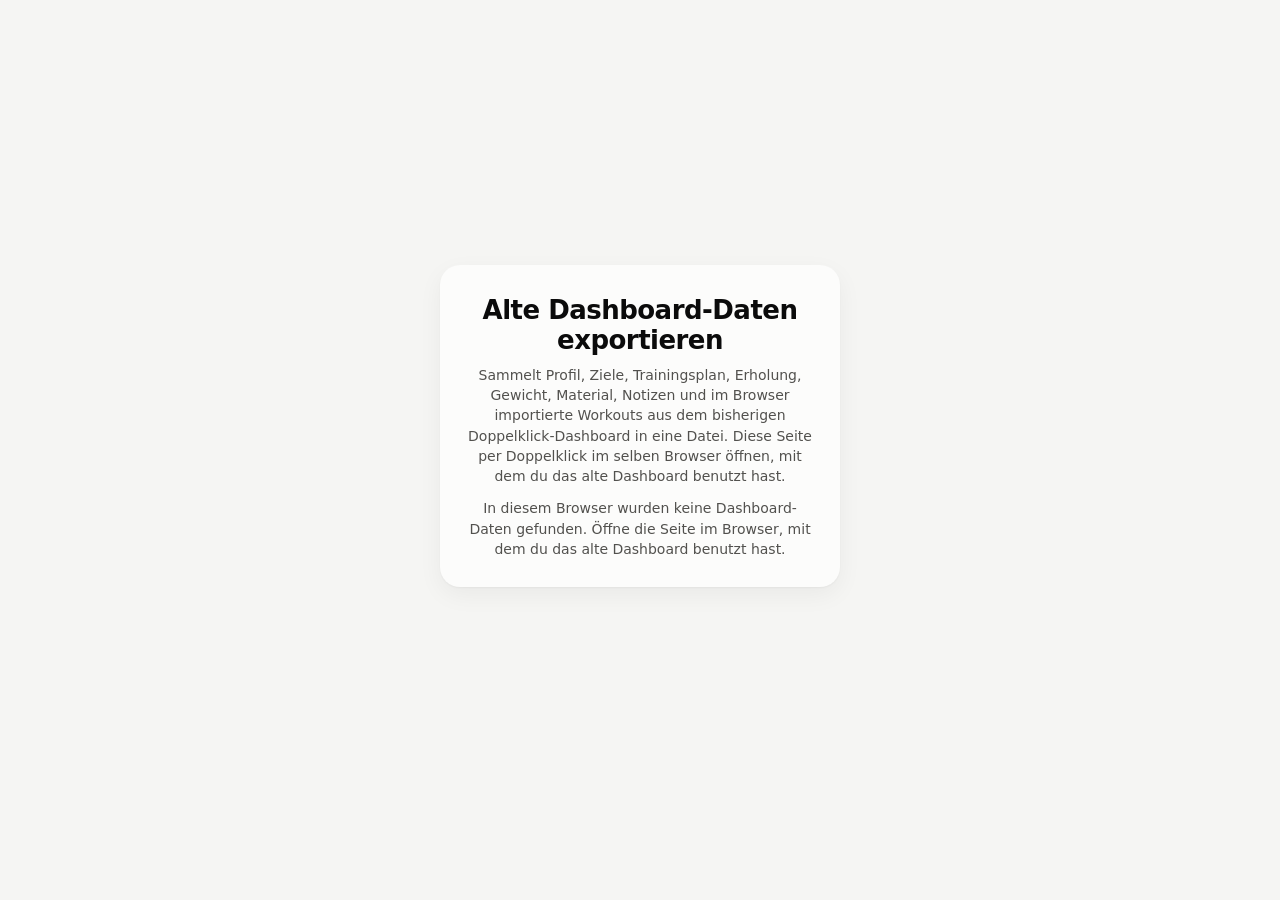
<file: tools/export-browser-data.html>
<!doctype html>
<html lang="de">
<head>
<meta charset="utf-8">
<meta name="viewport" content="width=device-width, initial-scale=1">
<title>Alte Daten exportieren · TriDashboard</title>
<link rel="stylesheet" href="../css/variables.css">
<link rel="stylesheet" href="../css/main.css">
<link rel="stylesheet" href="../css/components.css">
</head>
<body>
<main class="page login-page">
  <div class="card login-card">
    <h2>Alte Dashboard-Daten exportieren</h2>
    <p class="card-sub">Sammelt Profil, Ziele, Trainingsplan, Erholung, Gewicht, Material, Notizen und im Browser importierte Workouts aus dem bisherigen Doppelklick-Dashboard in eine Datei. Diese Seite per Doppelklick im selben Browser öffnen, mit dem du das alte Dashboard benutzt hast.</p>
    <p class="card-sub" id="export-status">Suche Daten …</p>
    <button type="button" class="update-btn" id="export-btn" hidden>dashboard-export.json speichern</button>
  </div>
</main>
<script src="export-browser-data.js"></script>
</body>
</html>
</file>
<file: css/variables.css>
/* Design tokens (Light/Dark Theme) */

  :root {
    color-scheme: light;
    --surface-1:      #fcfcfb;
    --page:           #f5f5f3;
    --text-primary:   #0b0b0b;
    --text-secondary: #52514e;
    --text-muted:     #6b6a64;
    --grid:           #e1e0d9;
    --baseline:       #c3c2b7;
    --border:         rgba(11,11,11,0.08);
    --card-shadow:    0 1px 2px rgba(11,11,11,0.04), 0 8px 24px rgba(11,11,11,0.05);
    --accent:         #2570cc;
    --accent-fill:    var(--accent); /* Füllung für Knöpfe mit weißer Schrift */
    --accent-wash:    rgba(37,112,204,0.10);

    --c-schwimmen: #1baf7a;
    --c-rad:       #2a78d6;
    --c-laufen:    #eb6834;
    --c-sonstiges: #a6a49c;
    --c-hr-avg:    #2a78d6;
    --c-hr-max:    #e34948;
    --c-load:      #c3c2b7;
    --c-ctl:       #2a78d6;
    --c-atl:       #eb6834;
    --c-tsb-pos:   #1baf7a;
    --c-tsb-neg:   #e34948;
    --c-good:      #0ca30c;
    --c-warn:      #fab219;
    --c-crit:      #d03b3b;
    --c-z1: #a6a49c;
    --c-z2: #1baf7a;
    --c-z3: #eda100;
    --c-z4: #eb6834;
    --c-z5: #e34948;
    --card-shadow-hover: 0 4px 10px rgba(11,11,11,0.06), 0 16px 36px rgba(11,11,11,0.09);
    --row-added-wash: rgba(12,163,12,0.16);

    /* Statusfarben als SCHRIFT: --c-good/-warn/-crit sind als Füllung gedacht
       und als Text auf hellem Grund zu blass (Kontrast unter 4,5:1). */
    --c-good-text: #097009;
    --c-warn-text: #8a5a00;
    --c-crit-text: #a82a2a;

    /* iPhone/Touch: Mindestgröße für Tipp-Ziele und Sicherheitsabstände für
       Notch, Home-Indikator und Querformat (0 auf Geräten ohne Aussparung). */
    --touch-min:   40px;
    --safe-top:    env(safe-area-inset-top, 0px);
    --safe-right:  env(safe-area-inset-right, 0px);
    --safe-bottom: env(safe-area-inset-bottom, 0px);
    --safe-left:   env(safe-area-inset-left, 0px);
  }

  @media (prefers-color-scheme: dark) {
    :root:not([data-theme="light"]) {
      color-scheme: dark;
      --surface-1:      #1c1c1b;
      --page:           #101010;
      --text-primary:   #ffffff;
      --text-secondary: #c3c2b7;
      --text-muted:     #9a9892;
      --grid:           #2c2c2a;
      --baseline:       #3a3a38;
      --border:         rgba(255,255,255,0.08);
      --card-shadow:    0 1px 2px rgba(0,0,0,0.3), 0 8px 24px rgba(0,0,0,0.35);
      --accent:         #3987e5;
      --accent-fill:    #2872d0;
      --accent-wash:    rgba(57,135,229,0.16);
      --c-good-text: #2fc42f;
      --c-warn-text: #fab219;
      --c-crit-text: #e66767;
      --c-schwimmen: #199e70;
      --c-rad:       #3987e5;
      --c-laufen:    #d95926;
      --c-sonstiges: #6f6d66;
      --c-hr-avg:    #3987e5;
      --c-hr-max:    #e66767;
      --c-load:      #3a3a38;
      --c-ctl:       #3987e5;
      --c-atl:       #d95926;
      --c-tsb-pos:   #199e70;
      --c-tsb-neg:   #e66767;
      --card-shadow-hover: 0 4px 10px rgba(0,0,0,0.35), 0 16px 36px rgba(0,0,0,0.4);
      --row-added-wash: rgba(12,163,12,0.28);
    }
  }

  /* Manueller Hell/Dunkel-Schalter: gewinnt in beide Richtungen gegen die
     automatische prefers-color-scheme-Einstellung des Betriebssystems. */
  :root[data-theme="dark"] {
    color-scheme: dark;
    --surface-1:      #1c1c1b;
    --page:           #101010;
    --text-primary:   #ffffff;
    --text-secondary: #c3c2b7;
    --text-muted:     #9a9892;
    --grid:           #2c2c2a;
    --baseline:       #3a3a38;
    --border:         rgba(255,255,255,0.08);
    --card-shadow:    0 1px 2px rgba(0,0,0,0.3), 0 8px 24px rgba(0,0,0,0.35);
    --accent:         #3987e5;
    --accent-fill:    #2872d0;
    --accent-wash:    rgba(57,135,229,0.16);
    --c-good-text: #2fc42f;
    --c-warn-text: #fab219;
    --c-crit-text: #e66767;
    --c-schwimmen: #199e70;
    --c-rad:       #3987e5;
    --c-laufen:    #d95926;
    --c-sonstiges: #6f6d66;
    --c-hr-avg:    #3987e5;
    --c-hr-max:    #e66767;
    --c-load:      #3a3a38;
    --c-ctl:       #3987e5;
    --c-atl:       #d95926;
    --c-tsb-pos:   #199e70;
    --c-tsb-neg:   #e66767;
    --card-shadow-hover: 0 4px 10px rgba(0,0,0,0.35), 0 16px 36px rgba(0,0,0,0.4);
    --row-added-wash: rgba(12,163,12,0.28);
  }
</file>
<file: css/main.css>
/* Basis-Layout, Navigation, globale Animationen */

  * { box-sizing: border-box; }

  html, body {
    margin: 0; padding: 0;
    background: var(--page);
    color: var(--text-primary);
    font-family: -apple-system, BlinkMacSystemFont, "SF Pro Text", "Segoe UI", system-ui, sans-serif;
    -webkit-font-smoothing: antialiased;
    /* iPhone: Schrift im Querformat nicht automatisch vergrößern; Tipp-Markierung in Akzentfarbe */
    -webkit-text-size-adjust: 100%; text-size-adjust: 100%;
    -webkit-tap-highlight-color: var(--accent-wash);
  }

  /* Dezenter Parallax-Hintergrund (wie auf der Landingpage): drei weich
     verlaufende Farbflecken in den Sportart-Farben, die sich beim
     Mausbewegen minimal verschieben. Rein dekorativ, keine Klicks. */
  .parallax-bg {
    position: fixed; inset: 0;
    pointer-events: none; z-index: 0; overflow: hidden;
  }

  .glow-orb {
    position: absolute; border-radius: 50%;
    filter: blur(90px); opacity: 0.18;
    transition: transform 0.15s cubic-bezier(0.1, 1, 0.1, 1);
    will-change: transform;
  }

  /* glow-1/glow-2 bewusst so platziert, dass sie im oberen Bereich (Header +
     Zeitraum-Zusammenfassung) sichtbar durchscheinen, nicht erst weiter unten.
     Positionierung relativ zur Mitte (calc(50% ± px)) statt an den reinen
     Viewport-Rändern - sonst driften die Flecken auf breiten Bildschirmen
     (großer Monitor, wo .page mit max-width:1680px (ab 2000px: 1920px)
     zentriert schmaler als der Viewport ist) seitlich aus dem sichtbaren
     Inhalt heraus. */
  .glow-1 { width: 520px; height: 520px; background: var(--c-schwimmen); top: -60px; left: calc(50% - 900px); }

  .glow-2 { width: 560px; height: 560px; background: var(--c-rad); top: -20px; left: calc(50% + 340px); }

  .glow-3 { width: 500px; height: 500px; background: var(--c-laufen); bottom: -140px; left: calc(50% - 250px); }

  /* Breite Seite: nutzt große Monitore besser aus (Karten-Grids passen sich per
     auto-fit an, siehe components.css); ab 2000px Viewport-Breite noch etwas
     breiter, siehe responsive.css. overflow-x:clip (kein Scroll-Container,
     die sticky Topnav bleibt intakt): unsichtbare Info-Popover der rechten
     Spalte ragen sonst über den Viewport hinaus und erzeugen einen
     horizontalen Seiten-Scrollbalken. */
  .page {
    --gutter: 32px; /* seitlicher Abstand; auf dem Handy kleiner, siehe responsive.css */
    max-width: 1680px;
    margin: 0 auto;
    /* Sicherheitsabstände (Notch, Home-Indikator, Querformat) siehe variables.css */
    padding: calc(48px + var(--safe-top)) max(var(--gutter), var(--safe-right)) calc(96px + var(--safe-bottom)) max(var(--gutter), var(--safe-left));
    position: relative;
    z-index: 1;
    overflow-x: clip;
  }

  /* Logo/Marke (angelehnt an die Landingpage): drei Sportart-Punkte + Titel
     mit Gradient-Verlauf über die Sportart-Farben. */
  .brand-mark { display: inline-flex; align-items: center; gap: 5px; margin-right: 4px; }

  .brand-dot { width: 9px; height: 9px; border-radius: 50%; }

  .brand-dot.swim { background: var(--c-schwimmen); }

  .brand-dot.bike { background: var(--c-rad); }

  .brand-dot.run  { background: var(--c-laufen); }

  header.top h1 {
    display: flex; align-items: center; flex-wrap: wrap; gap: 10px 12px; min-width: 0;
  }

  header.top h1 .gradient-text {
    background: linear-gradient(135deg, var(--c-schwimmen), var(--c-rad), var(--c-laufen));
    -webkit-background-clip: text; background-clip: text;
    -webkit-text-fill-color: transparent; color: transparent;
  }

  header.top {
    display: flex;
    align-items: baseline;
    justify-content: space-between;
    flex-wrap: wrap;
    gap: 8px 24px;
    margin-bottom: 24px;
  }

  header.top h1 {
    font-size: 30px;
    font-weight: 650;
    letter-spacing: -0.01em;
    margin: 0;
  }

  header.top .meta {
    color: var(--text-secondary);
    font-size: 14px;
  }

  @keyframes spin { to { transform: rotate(360deg); } }

  /* top navigation (Übersicht / Kalender / Rekorde) */
  .topnav {
    display: flex;
    align-items: center;
    justify-content: space-between;
    flex-wrap: wrap;
    gap: 10px 18px;
    margin: 0 0 20px;
    position: sticky;
    top: 0;
    z-index: 40;
    background: transparent;
    backdrop-filter: blur(14px);
    -webkit-backdrop-filter: blur(14px);
    padding: 14px 0;
  }

  .theme-toggle-btn {
    width: 34px; height: 34px; border-radius: 50%;
    border: 1px solid var(--border); background: var(--surface-1);
    color: var(--text-primary); font-size: 15px;
    display: flex; align-items: center; justify-content: center;
    cursor: pointer; flex: none; transition: background 0.15s ease, transform 0.1s ease;
  }

  .theme-toggle-btn:hover { background: var(--page); }

  .theme-toggle-btn:active { transform: scale(0.9); }

  .topnav-tabs {
    display: flex;
    gap: 4px;
    background: var(--surface-1);
    border-radius: 14px;
    padding: 4px;
    box-shadow: var(--card-shadow);
  }

  /* Suchfeld: standardmäßig auf die Lupe minimiert (spart Platz in der
     Topnav), klappt erst bei Klick auf die Lupe zum Texteingabefeld auf -
     siehe initCardSearch() in js/components/card-search.js. */
  .search-wrap {
    display: flex; align-items: center; gap: 0;
    background: var(--surface-1); border: 1px solid var(--border); border-radius: 12px;
    padding: 7px; box-shadow: var(--card-shadow); flex: none;
    transition: flex-basis 0.22s cubic-bezier(.2,.8,.2,1), padding 0.22s ease, gap 0.22s ease, max-width 0.22s ease;
  }

  .search-wrap.expanded {
    gap: 8px; padding: 7px 12px; flex: 1; min-width: 140px; max-width: 260px;
  }

  .search-icon-btn {
    font-size: 12px; opacity: 0.6; flex: none;
    border: none; background: none; padding: 2px; cursor: pointer; line-height: 1;
    display: flex; align-items: center; justify-content: center;
    transition: opacity 0.15s ease, transform 0.15s ease;
  }

  .search-icon-btn:hover { opacity: 1; transform: scale(1.08); }

  .search-input {
    font-family: inherit; font-size: 12.5px; color: var(--text-primary);
    background: none; border: none; outline: none; min-width: 0;
    width: 0; opacity: 0; pointer-events: none;
    transition: width 0.22s cubic-bezier(.2,.8,.2,1), opacity 0.15s ease;
  }

  .search-wrap.expanded .search-input { width: 100%; opacity: 1; pointer-events: auto; }

  .search-input::placeholder { color: var(--text-muted); }

  .search-no-match { font-size: 11px; color: var(--text-muted); white-space: nowrap; flex: none; }

  .tab-btn {
    border: none;
    background: none;
    color: var(--text-secondary);
    font-size: 13px;
    font-weight: 620;
    font-family: inherit;
    padding: 8px 16px;
    border-radius: 10px;
    cursor: pointer;
    transition: background 0.15s ease, color 0.15s ease;
  }

  .tab-btn:hover { background: var(--page); }

  .tab-btn.active { background: var(--text-primary); color: var(--surface-1); }

  .view { display: none; }

  .view.active { display: block; }

  footer.note {
    margin-top: 28px;
    font-size: 12px;
    color: var(--text-muted);
    text-align: center;
  }

  /* ---------- Micro-Animationen ---------- */
  @keyframes fadeSlideUp { from { opacity: 0; transform: translateY(10px); } to { opacity: 1; transform: translateY(0); } }

  @keyframes fadeScaleIn { from { opacity: 0; transform: scale(0.97); } to { opacity: 1; transform: scale(1); } }

  @keyframes wedgeIn { from { opacity: 0; transform: scale(0.85); } to { opacity: 1; transform: scale(1); } }

  @keyframes barGrowY { from { transform: scaleY(0); } to { transform: scaleY(1); } }

  @keyframes barGrowX { from { transform: scaleX(0); } to { transform: scaleX(1); } }

  @keyframes btnPulse { 0% { transform: scale(1); } 45% { transform: scale(1.06); } 100% { transform: scale(1); } }

  @keyframes rowHighlight { 0% { background: var(--row-added-wash); } 100% { background: transparent; } }
</file>
<file: css/components.css>
/* Komponenten-Styles (Karten, Buttons, Formulare, Tabellen, Charts, Modals) */

  /* filter bar */
  .filter-bar {
    display: flex;
    align-items: center;
    justify-content: space-between;
    flex-wrap: wrap;
    gap: 10px 18px;
    margin-bottom: 24px;
    padding: 12px 16px;
    background: var(--surface-1);
    border-radius: 16px;
    box-shadow: var(--card-shadow);
  }

  .filter-group { display: flex; gap: 6px; flex-wrap: wrap; align-items: center; }

  .filter-label { font-size: 11.5px; color: var(--text-muted); margin-right: 4px; font-weight: 600; text-transform: uppercase; letter-spacing: 0.03em; }

  /* Freier Von/Bis-Zeitraum in der Filterleiste, ergänzt die Zeitraum-Chips. */
  .range-custom-group .range-date-input { width: 132px; padding: 5px 8px; font-size: 12.5px; }

  .range-sep { color: var(--text-muted); font-size: 12px; }

  .chip {
    border: none;
    background: var(--page);
    color: var(--text-secondary);
    font-size: 12.5px;
    font-weight: 600;
    padding: 7px 13px;
    border-radius: 999px;
    cursor: pointer;
    font-family: inherit;
    transition: background 0.12s ease, color 0.12s ease;
  }

  .chip:hover { background: var(--grid); }

  .chip.active { background: var(--text-primary); color: var(--surface-1); }

  .chip.sport-chip.active[data-sport="Rad"] { background: var(--c-rad); color:#fff; }

  .chip.sport-chip.active[data-sport="Laufen"] { background: var(--c-laufen); color:#fff; }

  .chip.sport-chip.active[data-sport="Schwimmen"] { background: var(--c-schwimmen); color:#fff; }

  .chip.sport-chip.active[data-sport="Sonstiges"] { background: var(--c-sonstiges); color:#fff; }

  .update-group { display: flex; align-items: center; gap: 8px; margin-left: auto; }

  .reset-link {
    border: none; background: none; padding: 0;
    font-size: 11.5px; color: var(--text-muted);
    text-decoration: underline; text-underline-offset: 2px;
    cursor: pointer; font-family: inherit;
  }

  .reset-link:hover { color: var(--text-secondary); }

  .update-btn {
    border: none;
    background: var(--accent-fill);
    color: #fff;
    font-size: 12.5px;
    font-weight: 650;
    padding: 8px 16px;
    border-radius: 999px;
    cursor: pointer;
    font-family: inherit;
    display: inline-flex;
    align-items: center;
    gap: 7px;
    white-space: nowrap;
  }

  .update-btn:hover { filter: brightness(1.08); }

  .update-btn:disabled { opacity: 0.6; cursor: default; }

  .update-btn .spin {
    width: 12px; height: 12px;
    border-radius: 50%;
    border: 2px solid rgba(255,255,255,0.4);
    border-top-color: #fff;
    animation: spin 0.7s linear infinite;
    display: none;
  }

  .update-btn.loading .spin { display: inline-block; }

  .update-btn.loading .btn-icon { display: none; }

  .update-status {
    font-size: 12px;
    color: var(--text-secondary);
    margin-top: -14px;
    margin-bottom: 18px;
    text-align: right;
  }

  .update-status.err { color: var(--c-crit-text); }

  /* Aktualisieren-Dropdown-Menü (Ordner-Scan vs. Drag & Drop) */
  .update-menu-wrap { position: relative; }

  .update-menu-trigger .menu-caret { font-size: 9px; margin-left: 1px; opacity: 0.85; }

  .update-menu {
    position: absolute; top: calc(100% + 8px); right: 0;
    background: var(--surface-1); border-radius: 14px;
    box-shadow: 0 12px 32px rgba(0,0,0,0.18);
    padding: 6px; min-width: 232px;
    display: flex; flex-direction: column; gap: 2px;
    visibility: hidden; opacity: 0; transform: translateY(-4px);
    transition: opacity 0.15s ease, transform 0.15s ease, visibility 0s linear 0.15s;
    z-index: 60;
  }

  .update-menu.open { visibility: visible; opacity: 1; transform: translateY(0); transition: opacity 0.15s ease, transform 0.15s ease; }

  .update-menu-item {
    border: none; background: none; text-align: left;
    font-family: inherit; font-size: 13px; font-weight: 570; color: var(--text-primary);
    padding: 10px 12px; border-radius: 9px; cursor: pointer;
    display: flex; align-items: center; gap: 9px; width: 100%;
  }

  .update-menu-item:hover { background: var(--page); }

  .update-menu-item .menu-item-icon { font-size: 14px; flex: none; }

  /* Stand-Anzeige oben im Aktualisieren-Menü (früher immer sichtbar im
     Topnav, jetzt kompakt im Dropdown versteckt, siehe update-group). */
  .update-menu-meta { font-size: 11px; color: var(--text-muted); padding: 6px 12px 8px; }

  .update-menu-divider { height: 1px; background: var(--grid); margin: 4px 6px; }

  .update-menu-item-muted { color: var(--text-muted); font-weight: 550; }
  .update-menu-item-muted:hover { color: var(--text-primary); }

  /* Info-Symbol (ⓘ) an Karten-Überschriften: versteckt längere Erklär-/
     Methodik-Texte hinter einem einheitlichen Popover, statt sie fest unter
     dem Titel stehen zu haben. Kurze Bedienhinweise bleiben direkt sichtbar. */
  .info-wrap { position: relative; display: inline-flex; vertical-align: middle; margin-left: 2px; }

  .info-btn {
    border: none; background: none; cursor: pointer; padding: 0;
    width: 18px; height: 18px; border-radius: 50%;
    font-size: 13px; line-height: 1; color: var(--text-muted);
    display: inline-flex; align-items: center; justify-content: center;
    transition: color 0.12s ease, background 0.12s ease;
  }

  .info-btn:hover, .info-btn.open { color: var(--text-primary); background: var(--page); }

  .info-popover {
    position: absolute; top: calc(100% + 8px); left: 0;
    background: var(--surface-1); border-radius: 12px;
    box-shadow: 0 12px 32px rgba(0,0,0,0.18);
    padding: 12px 14px; width: 280px; max-width: 70vw;
    font-size: 12px; font-weight: 500; line-height: 1.5; color: var(--text-secondary);
    text-align: left; white-space: normal;
    visibility: hidden; opacity: 0; transform: translateY(-4px);
    transition: opacity 0.15s ease, transform 0.15s ease, visibility 0s linear 0.15s;
    z-index: 60;
  }

  .info-popover b { color: var(--text-primary); }

  .info-popover.open { visibility: visible; opacity: 1; transform: translateY(0); transition: opacity 0.15s ease, transform 0.15s ease; }

  .workouts-columns-popover { width: 200px; }
  .workouts-columns-title { margin: 0 0 8px; font-size: 11px; font-weight: 650; text-transform: uppercase; letter-spacing: 0.03em; color: var(--text-muted); }
  .workouts-col-toggle { display: flex; align-items: center; gap: 8px; padding: 4px 0; font-size: 12.5px; font-weight: 500; color: var(--text-primary); cursor: pointer; }
  .workouts-col-toggle input { margin: 0; cursor: pointer; }

  /* Terminwünsche im ⚙-Menü der Trainingsplan-Kachel (js/components/training-plan.js) */
  .trainingplan-settings-popover { width: 320px; }
  .card .card-sub.plan-wish-sub { margin: 0 0 8px; }
  .plan-wish-title { margin-top: 16px; }
  .plan-wish-form { display: grid; grid-template-columns: minmax(0, 1fr) minmax(0, 1fr); gap: 6px; margin-bottom: 4px; }
  .plan-wish-form .update-btn { grid-column: 1 / -1; justify-content: center; }
  .plan-wish-list { margin-top: 8px; display: flex; flex-direction: column; gap: 4px; }
  .plan-wish-item { display: flex; align-items: center; gap: 8px; padding: 6px 4px 6px 10px; background: var(--page); border-radius: 10px; }
  .plan-wish-main { flex: 1; min-width: 0; display: flex; flex-direction: column; }
  .plan-wish-what { font-size: 12px; font-weight: 600; color: var(--text-primary); }
  .plan-wish-note { font-size: 11.5px; color: var(--text-muted); overflow: hidden; text-overflow: ellipsis; white-space: nowrap; }
  .plan-wish-state { font-size: 10.5px; font-weight: 650; padding: 2px 7px; border-radius: 6px; background: var(--grid); color: var(--text-secondary); }
  .plan-wish-state.planned { background: color-mix(in srgb, var(--c-good) 18%, transparent); color: var(--c-good-text); }
  .plan-wish-empty { margin: 0; font-size: 12px; color: var(--text-muted); }

  /* Vollbild-Overlays (Dialoge, Onboarding, Coach-Sperre): Abstand zum Rand,
     aber nie unter Notch/Home-Indikator (--gap wird auf dem Handy kleiner). */
  .modal-overlay, .dnd-overlay, .onb-overlay, .coach-gate {
    --gap: 24px;
    padding: max(var(--gap), var(--safe-top)) max(var(--gap), var(--safe-right)) max(var(--gap), var(--safe-bottom)) max(var(--gap), var(--safe-left));
  }

  /* Drag & Drop Upload-Overlay */
  .dnd-overlay {
    position: fixed; inset: 0;
    background: rgba(11,11,11,0.4);
    display: flex; visibility: hidden; opacity: 0;
    align-items: center; justify-content: center;
    z-index: 100;
    transition: opacity 0.22s ease, visibility 0s linear 0.22s;
  }

  .dnd-overlay.open { visibility: visible; opacity: 1; transition: opacity 0.22s ease, visibility 0s linear 0s; }

  .dnd-card {
    background: var(--surface-1); border-radius: 22px;
    box-shadow: 0 20px 60px rgba(0,0,0,0.3);
    max-width: 480px; width: 100%; max-height: 88vh; overflow-y: auto;
    padding: 30px 32px; position: relative;
    transform: translateY(10px) scale(0.97);
    transition: transform 0.28s cubic-bezier(.16,1,.3,1);
  }

  .dnd-overlay.open .dnd-card { transform: translateY(0) scale(1); }

  .dnd-close {
    position: absolute; top: 18px; right: 18px;
    border: none; background: var(--page);
    width: 30px; height: 30px; border-radius: 50%;
    font-size: 14px; color: var(--text-secondary);
    cursor: pointer; display: flex; align-items: center; justify-content: center;
  }

  .dnd-close:hover { background: var(--grid); }

  .dnd-title { font-size: 17px; font-weight: 680; letter-spacing: -0.01em; margin: 0 30px 6px 0; }

  .dnd-sub-title { font-size: 12.5px; color: var(--text-secondary); margin: 0 0 20px; line-height: 1.5; }

  .dnd-zone {
    border: 2px dashed var(--border); border-radius: 16px;
    padding: 34px 20px; text-align: center; cursor: pointer;
    transition: background 0.15s ease, border-color 0.15s ease;
  }

  .dnd-zone:hover { background: var(--page); }

  .dnd-zone.drag-over { background: var(--accent-wash); border-color: var(--accent); }

  .dnd-zone-icon { font-size: 26px; margin-bottom: 10px; }

  .dnd-zone-text { font-size: 13.5px; font-weight: 620; color: var(--text-primary); }

  .dnd-zone-sub { font-size: 11.5px; color: var(--text-muted); margin-top: 4px; }

  .dnd-filelist { margin-top: 14px; display: flex; flex-direction: column; gap: 4px; max-height: 120px; overflow-y: auto; }

  .dnd-file-row { font-size: 11.5px; color: var(--text-secondary); display: flex; justify-content: space-between; gap: 8px; }

  .dnd-status { font-size: 12.5px; color: var(--text-secondary); margin-top: 16px; text-align: center; min-height: 16px; }

  .dnd-status.err { color: var(--c-crit-text); }

  /* Kalender: Monatsansicht, Zeilen = Wochen, Spalten = Wochentage + Zusammenfassung */
  .cal-monthbar {
    display: flex; align-items: center; justify-content: space-between;
    flex-wrap: wrap; gap: 10px 16px; margin: 4px 0 16px;
  }

  .cal-month-title { font-size: 18px; font-weight: 680; letter-spacing: -0.01em; }

  .cal-controls { display: flex; align-items: center; gap: 8px; flex-wrap: wrap; }

  .cal-view-toggle {
    display: flex; align-items: center; background: var(--page);
    border: 1px solid var(--border); border-radius: 10px; padding: 2px; gap: 2px;
  }

  .cal-view-btn {
    font-family: inherit; font-size: 12px; font-weight: 600; color: var(--text-secondary);
    background: none; border: none; border-radius: 8px; padding: 6px 11px; cursor: pointer;
    transition: background 0.15s ease, color 0.15s ease;
  }

  .cal-view-btn:hover { color: var(--text-primary); }

  .cal-view-btn.active { background: var(--surface-1); color: var(--text-primary); box-shadow: 0 1px 3px rgba(0,0,0,0.08); }

  .cal-select {
    font-family: inherit; font-size: 12.5px; font-weight: 560; color: var(--text-primary);
    background: var(--page); border: 1px solid var(--border); border-radius: 10px;
    padding: 7px 10px; cursor: pointer;
  }

  .cal-nav-btn {
    width: 30px; height: 30px; border-radius: 9px; border: 1px solid var(--border);
    background: var(--surface-1); color: var(--text-primary); font-size: 15px;
    font-family: inherit; cursor: pointer; display: flex; align-items: center; justify-content: center;
    transition: background 0.15s ease, transform 0.1s ease;
  }

  .cal-nav-btn:hover { background: var(--page); }

  .cal-nav-btn:active { transform: scale(0.92); }

  .cal-today-btn {
    font-family: inherit; font-size: 12.5px; font-weight: 620; color: var(--text-primary);
    background: var(--page); border: 1px solid var(--border); border-radius: 10px;
    padding: 7px 12px; cursor: pointer; transition: background 0.15s ease;
  }

  .cal-today-btn:hover { background: var(--grid); }

  /* Immer dieselbe Spalten-Regel auf allen Bildschirmgrößen (kein Sprung an
     einem Breakpoint): jede Tagesspalte ist mind. 96px breit, wächst aber
     gleichmäßig (1fr) wenn mehr Platz da ist - dadurch sind alle 7 Spalten
     IMMER gleich breit (keine krumme Verteilung), nichts wird abgeschnitten,
     und reicht der Platz nicht, scrollt .cal-grid-scroll (s.u.) statt Inhalte
     zu quetschen. Funktioniert so identisch von Handy bis Desktop. */
  .cal-grid-month {
    display: grid;
    grid-template-columns: repeat(7, minmax(96px, 1fr)) 148px;
    border-top: 1px solid var(--border);
    border-left: 1px solid var(--border);
    border-radius: 12px;
    overflow: hidden;
  }

  .cal-grid-scroll { overflow-x: auto; overscroll-behavior-x: contain; }

  .cal-dow-header {
    font-size: 11px; font-weight: 650; color: var(--text-muted);
    text-transform: uppercase; letter-spacing: 0.03em;
    padding: 8px 10px; background: var(--page);
    border-right: 1px solid var(--border); border-bottom: 1px solid var(--border);
  }

  .cal-cell {
    min-height: 84px; padding: 8px 9px;
    border-right: 1px solid var(--border); border-bottom: 1px solid var(--border);
    display: flex; flex-direction: column; gap: 6px;
  }

  .cal-cell.muted { background: var(--page); }

  .cal-cell.muted .cal-daynum { color: var(--text-muted); opacity: 0.75; }

  .cal-cell.today { background: var(--accent-wash); }

  .cal-daynum { font-size: 12.5px; font-weight: 620; color: var(--text-secondary); font-variant-numeric: tabular-nums; }

  .cal-cell.today .cal-daynum { color: color-mix(in srgb, var(--accent) 75%, var(--text-primary)); font-weight: 750; }

  .cal-dots { display: flex; flex-wrap: wrap; gap: 3px; align-items: center; }

  .cal-dot { width: 7px; height: 7px; border-radius: 50%; cursor: pointer; flex: none; }

  .cal-dot:hover { transform: scale(1.35); }

  .cal-day-min { font-size: 10px; color: var(--text-muted); margin-top: auto; }

  .cal-summary-cell {
    padding: 10px 12px; background: var(--surface-1);
    border-right: 1px solid var(--border); border-bottom: 1px solid var(--border);
    display: flex; flex-direction: column; justify-content: center; gap: 3px;
  }

  .cal-summary-time { font-size: 15px; font-weight: 700; line-height: 1.15; }

  .cal-summary-load { font-size: 11px; color: var(--text-secondary); }

  .cal-summary-load b { color: var(--text-primary); font-weight: 650; }

  .cal-summary-sport { display: flex; align-items: center; gap: 5px; font-size: 10.5px; color: var(--text-secondary); }

  .cal-summary-sport .dot { width: 6px; height: 6px; border-radius: 50%; flex: none; }

  .cal-summary-empty { font-size: 10.5px; color: var(--text-muted); }

  /* Kalender: Wochenansicht */
  .cal-grid-week { display: flex; flex-direction: column; gap: 14px; }

  .cal-week-days {
    display: grid; grid-template-columns: repeat(7, minmax(112px, 1fr));
    border-top: 1px solid var(--border); border-left: 1px solid var(--border);
    border-radius: 12px; overflow: hidden;
  }

  .cal-week-day-col { border-right: 1px solid var(--border); border-bottom: 1px solid var(--border); display: flex; flex-direction: column; min-height: 150px; }

  .cal-week-day-col.today { background: var(--accent-wash); }

  .cal-week-day-head {
    font-family: inherit; display: flex; flex-direction: column; align-items: center; gap: 2px;
    padding: 10px 6px; background: var(--page); border: none; border-bottom: 1px solid var(--border);
    cursor: pointer; width: 100%;
  }

  .cal-week-day-col.today .cal-week-day-head { background: transparent; }

  .cal-week-day-name { font-size: 10.5px; font-weight: 650; color: var(--text-muted); text-transform: uppercase; letter-spacing: 0.03em; }

  .cal-week-day-num { font-size: 15px; font-weight: 700; color: var(--text-primary); font-variant-numeric: tabular-nums; }

  .cal-week-day-list { display: flex; flex-direction: column; gap: 5px; padding: 8px 7px; flex: 1; }

  .cal-week-item {
    display: flex; flex-direction: column; gap: 2px; padding: 6px 7px;
    background: var(--page); border-radius: 8px; cursor: pointer; transition: background 0.12s ease;
  }

  .cal-week-item:hover { background: var(--grid); }

  .cal-week-item .sport-dot { width: 7px; height: 7px; }

  .cal-week-item-sport { font-size: 11px; font-weight: 620; }

  .cal-week-item-dur { font-size: 10px; color: var(--text-muted); }

  .cal-week-empty { font-size: 10.5px; color: var(--text-muted); text-align: center; padding: 6px 0; }

  .cal-week-summary { display: flex; flex-wrap: wrap; align-items: center; gap: 14px; background: var(--surface-1); border: 1px solid var(--border); border-radius: 12px; padding: 12px 16px; }

  .cal-week-summary .cal-summary-time { font-size: 16px; }

  /* Kalender: Tagesansicht */
  .cal-grid-day { display: flex; flex-direction: column; gap: 16px; }

  .cal-day-summary {
    display: flex; align-items: center; justify-content: space-between; flex-wrap: wrap; gap: 10px;
    background: var(--surface-1); border: 1px solid var(--border); border-radius: 12px; padding: 14px 18px;
  }

  .cal-day-summary-empty { color: var(--text-muted); font-size: 13px; justify-content: flex-start; }

  .cal-day-summary-time { font-size: 20px; font-weight: 720; }

  .cal-day-summary-meta { display: flex; flex-wrap: wrap; align-items: center; gap: 14px; font-size: 12px; color: var(--text-secondary); }

  .cal-day-summary-meta b { color: var(--text-primary); font-weight: 650; }

  .cal-day-list { display: flex; flex-direction: column; gap: 8px; }

  .cal-day-item { border: 1px solid var(--border); border-radius: 12px; overflow: hidden; }

  .cal-day-item-head {
    font-family: inherit; width: 100%; display: flex; align-items: center; gap: 12px;
    padding: 12px 14px; background: var(--surface-1); border: none; cursor: pointer;
    text-align: left; transition: background 0.12s ease;
  }

  .cal-day-item-head:hover { background: var(--page); }

  .cal-day-item-sport { font-size: 13.5px; font-weight: 650; flex: none; }

  .cal-day-item-stat { font-size: 12px; color: var(--text-secondary); flex: 1; text-align: right; min-width: 60px; }

  .cal-day-item-caret { font-size: 16px; color: var(--text-muted); transition: transform 0.15s ease; flex: none; }

  .cal-day-item.open .cal-day-item-caret { transform: rotate(90deg); }

  .cal-day-item-body { display: none; padding: 18px 16px; background: var(--page); }

  .cal-day-item.open .cal-day-item-body { display: block; }

  .cal-day-item-body .modal-charts { margin-top: 16px; }

  /* Rekorde */
  /* auto-fit statt fester 2 Spalten: 2 bis 4 Rekord-Gruppen nebeneinander, je
     nach Breite. min(...,100%) verhindert Überlauf in schmalen Containern. */
  .records-grid { display: grid; grid-template-columns: repeat(auto-fit, minmax(min(360px, 100%), 1fr)); gap: 18px; }

  /* Micro-Animation: Karten fliegen beim Rendern gestaffelt (animation-delay
     per Karte, siehe renderRecords() in js/components/records.js) sanft ein,
     statt abrupt zu erscheinen - macht den Tab hochwertiger/lebendiger. */
  .record-card {
    background: var(--page); border-radius: 16px; padding: 18px 20px;
    animation: fadeSlideUp 0.45s cubic-bezier(.16,1,.3,1) both;
    transition: transform 0.2s ease, box-shadow 0.2s ease;
  }

  .record-card:hover { transform: translateY(-3px); box-shadow: 0 10px 24px rgba(0,0,0,0.10); }

  .record-card h3 { display: flex; align-items: center; gap: 8px; font-size: 14.5px; font-weight: 640; margin: 0 0 12px; }

  .record-card h3 .dot {
    width: 10px; height: 10px; border-radius: 3px;
    transition: transform 0.2s ease;
  }

  .record-card:hover h3 .dot { transform: scale(1.25) rotate(8deg); }

  .record-row {
    display: flex; align-items: baseline; justify-content: space-between;
    gap: 10px; padding: 8px 0; border-bottom: 1px solid var(--border);
    cursor: pointer;
    transition: padding-left 0.15s ease, background 0.15s ease;
    border-radius: 6px;
  }

  .record-row:last-child { border-bottom: none; }

  .record-row:hover { padding-left: 6px; background: var(--surface-1); }

  .record-row:hover .record-label { color: var(--text-primary); }

  .record-row:hover .record-value { transform: scale(1.05); }

  .record-label { font-size: 12.5px; color: var(--text-secondary); transition: color 0.15s ease; }

  .record-value-wrap { text-align: right; flex: none; }

  .record-value {
    font-size: 14.5px; font-weight: 640; font-variant-numeric: tabular-nums;
    display: inline-block; transition: transform 0.15s ease;
  }

  .record-date { font-size: 10.5px; color: var(--text-muted); }

  .record-empty { font-size: 12px; color: var(--text-muted); padding: 6px 0; }

  /* Kurzes Aufleuchten der ganzen Karte, wenn man z.B. per Klick auf den
     Erfolge-Toast direkt zur Karte springt (siehe scrollToAndPulse() in
     js/components/achievements.js). */
  @keyframes cardPulseHighlight {
    0% { box-shadow: 0 0 0 0 var(--accent, var(--text-primary)), var(--card-shadow); }
    60% { box-shadow: 0 0 0 4px var(--accent, var(--text-primary)), var(--card-shadow); }
    100% { box-shadow: var(--card-shadow); }
  }

  .card-pulse-highlight { animation: cardPulseHighlight 1.1s ease; }

  /* Globale Einstellungen (⚙️ in der Topnav) - eigene volle Seite
     (#view-settings, wie die übrigen Tabs), keine eigenen Tab-Buttons in
     der Topnav. Ollama-Verbindung und Athletenprofil (vormals fest im
     Coach-Tab bzw. als Modal-Fenster) sind hier in mehrere schlanke
     Kacheln aufgeteilt statt einem langen Formular. */
  .settings-page-head { display: flex; flex-direction: column; align-items: flex-start; gap: 6px; }

  .settings-back-btn { font-size: 12.5px; }

  .settings-page-head h2 { margin: 2px 0 0; }

  /* Coach */
  .coach-subheading { font-size: 14.5px; font-weight: 640; margin: 22px 0 12px; }

  /* Coach-Zusammenfassung ganz oben in der Erholungs-Check-Karte: kompakte
     Kennzahlen-Chips statt der großen .stat-tile-Kacheln der Übersicht -
     bewusst kleiner/dichter, da hier nur ein kurzer Kontext-Überblick nötig
     ist (siehe renderCoachSummary() in js/components/coach.js). */
  .coach-summary {
    display: flex; flex-wrap: wrap; gap: 10px;
  }

  .coach-summary-chip {
    flex: 1; min-width: 130px;
    background: var(--page); border-radius: 12px; padding: 10px 14px;
  }

  .coach-summary-chip .csc-label {
    font-size: 10.5px; font-weight: 600; color: var(--text-muted);
    text-transform: uppercase; letter-spacing: 0.03em; margin-bottom: 3px;
  }

  .coach-summary-chip .csc-value { font-size: 14.5px; font-weight: 650; }

  .coach-summary-chip .csc-sub { font-size: 11px; color: var(--text-secondary); margin-top: 1px; }

  .coach-summary-empty { font-size: 12.5px; color: var(--text-muted); }

  .coach-summary-divider { height: 1px; background: var(--border); margin: 18px 0 14px; }

  /* Wettkampf-Countdown (renderRaceCountdown, js/components/race-countdown.js):
     dieselben Kacheln wie die Coach-Zusammenfassung, im Raster statt in einer
     Zeile, damit die Wochenumfang-Kachel mit Balken genug Breite hat. */
  .race-countdown { display: grid; grid-template-columns: repeat(auto-fit, minmax(190px, 1fr)); gap: 10px; }
  .race-countdown .csc-sub { line-height: 1.45; }
  .rc-hero { font-size: 48px; font-weight: 650; line-height: 1.05; letter-spacing: -0.02em; color: var(--text-primary); }
  .rc-meter { display: block; width: 100%; height: 10px; border-radius: 5px; margin: 8px 0 6px; overflow: hidden; }
  .rc-meter-track { fill: var(--accent-wash); }
  .rc-meter-done { fill: var(--accent); }
  .rc-meter-planned { fill: var(--accent); opacity: 0.5; }
  .rc-meter-gap { stroke: var(--page); stroke-width: 2px; }
  .rc-meter-target { stroke: var(--text-primary); stroke-width: 2px; }
  .legend.rc-legend { gap: 2px 12px; margin: 0 0 4px; font-size: 11px; }
  .rc-swatch-done { background: var(--accent); }
  .rc-swatch-planned { background: var(--accent); opacity: 0.5; }
  .rc-swatch-target { background: var(--text-primary); }
  .rc-hint { display: flex; align-items: center; justify-content: space-between; gap: 10px 16px; flex-wrap: wrap; background: var(--page); border-radius: 12px; padding: 12px 14px; }
  .rc-hint p { margin: 0; flex: 1 1 260px; font-size: 13px; line-height: 1.5; color: var(--text-secondary); }

  /* Banner der automatischen Risiko-Kontrolle (ACWR/TSB/Monotonie), siehe
     js/components/risk-adjust.js - bewusst wie eine Warn-Kachel gestaltet
     (Farbe an .plan-intensity-hart/.stat-tile.at-risk angelehnt), damit sie
     zwischen den neutralen Zusammenfassungs-Chips sofort auffällt. */
  /* [hidden] hat dieselbe CSS-Spezifität wie .risk-adjust-banner, aber eine
     eigene Regel schlägt die Browser-Standardregel "[hidden]{display:none}"
     trotzdem IMMER (Autor- vor User-Agent-Stylesheet) - ohne diese Zeile
     blieb der Banner als leere rote Box sichtbar, auch mit hidden-Attribut. */
  .risk-adjust-banner[hidden] { display: none; }

  .risk-adjust-banner {
    display: flex; gap: 12px; align-items: flex-start;
    background: color-mix(in srgb, var(--c-crit) 10%, var(--page));
    border: 1px solid color-mix(in srgb, var(--c-crit) 35%, transparent);
    border-radius: 12px; padding: 12px 14px; margin-top: 10px;
  }

  .risk-adjust-banner .rab-icon { font-size: 18px; line-height: 1.3; }

  .risk-adjust-banner .rab-body { flex: 1; min-width: 0; }

  .risk-adjust-banner .rab-title { font-weight: 650; font-size: 13.5px; color: var(--c-crit-text); margin-bottom: 2px; }

  .risk-adjust-banner .rab-reasons { font-size: 12px; color: var(--text-secondary); }

  .risk-adjust-banner .rab-loading { font-size: 12px; color: var(--text-muted); margin: 4px 0 0; }

  .risk-adjust-banner .rab-suggestion { font-size: 12.5px; margin: 6px 0 0; }

  .risk-adjust-banner .rab-actions { display: flex; flex-direction: column; gap: 6px; flex-shrink: 0; }

  /* Empfehlungen Heute / Diese Woche / Nächste Woche (renderOutlook, coach.js) */
  .outlook-grid { display: grid; grid-template-columns: repeat(auto-fit, minmax(240px, 1fr)); gap: 12px; margin-top: 12px; }
  .outlook-item { background: var(--page); border-radius: 12px; padding: 12px 14px; }
  .outlook-title { margin: 0 0 6px; font-size: 13.5px; font-weight: 650; color: var(--text-primary); }
  .outlook-text { margin: 0 0 6px; font-size: 13px; line-height: 1.5; color: var(--text-primary); }
  .outlook-reason { margin: 0 0 8px; font-size: 12.5px; line-height: 1.5; color: var(--text-secondary); }
  .outlook-reason b { font-weight: 650; color: var(--text-primary); }
  .outlook-facts-title { margin: 10px 0 4px; }
  .outlook-facts { margin: 0; padding-left: 16px; font-size: 11.5px; line-height: 1.5; color: var(--text-muted); }

  /* Ergebnis der Regelprüfung nach einer KI-Planung (renderTrainingPlanCard) */
  .plan-check-notes { margin-top: 12px; padding: 10px 12px; border-radius: 12px; background: var(--accent-wash); font-size: 12.5px; color: var(--text-secondary); }
  .plan-check-notes p { margin: 0 0 2px; font-weight: 650; color: var(--text-primary); }
  .plan-check-notes ul { margin: 0 0 6px; padding-left: 18px; }
  .plan-check-notes ul:last-child { margin-bottom: 0; }
  .perf-test-results li { margin-bottom: 4px; }
  .perf-test-results .chip { margin: 4px 6px 0 0; padding: 3px 10px; font-size: 12px; }

  .coach-recovery-heading { font-size: 15px; font-weight: 640; margin: 0; display: flex; align-items: center; gap: 6px; }

  /* "Deine Ziele"-Kopfzeile + "+ Neues Ziel/Event"-Umschalter: das
     Anlage-Formular ist per default versteckt ([hidden] im Markup) und wird
     nur bei Klick eingeblendet, statt dauerhaft eine ganze Kachel zu belegen. */
  .goals-card-head { display: flex; align-items: center; justify-content: space-between; gap: 10px; margin-bottom: 4px; padding-right: 40px; }

  .goals-card-head h2 { margin: 0; }

  .goals-card-head-actions { display: flex; align-items: center; gap: 8px; }

  .goals-collapse-btn { min-width: 32px; padding: 4px 8px; }

  /* Eingeklappter Zustand der Ziele-Karte: nur ein kompakter Block mit
     Hauptevent-Name, Countdown und Readiness statt der vollen Zielliste. */
  .goals-mini-summary { padding: 8px 2px 2px; }

  .goals-mini-row { display: flex; align-items: center; gap: 8px; flex-wrap: wrap; }

  .goals-mini-sub { color: var(--muted, #888); font-size: 13px; }

  .coach-header { margin-bottom: 4px; }

  .coach-header-top { display: flex; align-items: center; justify-content: space-between; flex-wrap: wrap; gap: 10px; }

  .coach-header-top h2 { font-size: 20px; font-weight: 660; margin: 0; }

  .coach-header-actions { display: flex; align-items: center; gap: 8px; }

  .onb-start-btn { margin-top: 0; }

  .onb-start-hint { margin-top: 4px; }

  .coach-settings-menu { min-width: 280px; padding: 16px; display: flex; flex-direction: column; gap: 12px; }

  .coach-settings-title { font-size: 12.5px; font-weight: 650; margin: 0; color: var(--text-primary); }

  .coach-settings-row { display: flex; flex-direction: column; gap: 5px; align-items: stretch; }

  .coach-settings-row[hidden] { display: none; }

  .coach-settings-row:has(#coach-test-btn) { flex-direction: row; align-items: center; gap: 10px; }

  .coach-settings-row label { font-size: 11.5px; color: var(--text-secondary); font-weight: 560; }

  .coach-setup-hint { margin-top: 0; font-size: 11px; line-height: 1.5; }

  .coach-setup-hint code {
    font-family: ui-monospace, SFMono-Regular, Menlo, monospace; font-size: 11px;
    background: var(--page); border-radius: 4px; padding: 1px 5px;
  }

  .coach-input {
    font-family: inherit; font-size: 12.5px; color: var(--text-primary);
    background: var(--surface-1); border: 1px solid var(--border); border-radius: 9px;
    padding: 7px 10px; min-width: 0; width: 100%; box-sizing: border-box;
  }

  .coach-input:focus { outline: 2px solid var(--accent); outline-offset: 1px; }

  .coach-test-status { font-size: 12px; color: var(--text-secondary); }
  /* Garmin-Datencheck (js/components/garmin-datacheck.js) */
  .gc-result:empty { display: none; }
  .gc-sum { font-size: 13px; font-weight: 600; margin: 10px 0 4px; }
  .gc-group { font-size: 12px; text-transform: uppercase; letter-spacing: .04em; color: var(--text-secondary); margin: 14px 0 4px; }
  .gc-list { list-style: none; margin: 0; padding: 0; }
  .gc-row { display: flex; gap: 10px; align-items: flex-start; padding: 6px 0; border-bottom: 1px solid var(--border, rgba(127,127,127,.15)); }
  .gc-row:last-child { border-bottom: none; }
  .gc-mark { flex: 0 0 auto; width: 1.4em; text-align: center; }
  .gc-text { display: flex; flex-direction: column; gap: 2px; min-width: 0; font-size: 13px; }
  .gc-text small { color: var(--text-secondary); font-size: 12px; }
  .gc-new { display: inline-block; white-space: nowrap; font-size: 11px; font-weight: 500; color: var(--text-secondary); border: 1px solid currentColor; border-radius: 6px; padding: 0 5px; margin-left: 4px; }

  .coach-test-status.ok { color: var(--c-good-text); }

  .coach-test-status.warn { color: var(--c-warn-text); }

  .coach-test-status.err { color: var(--c-crit-text); }

  .goal-form {
    /* minmax(0, 1fr) statt 1fr: sonst zwingt z.B. das native Datumsfeld oder
       das <select> seine Spalte auf mehr als 1/3 Breite (Inhalts-Mindestbreite
       gewinnt gegen die Bruchteils-Aufteilung) und die Zeilen darunter/darüber
       laufen sichtbar auseinander. */
    display: grid; grid-template-columns: repeat(3, minmax(0, 1fr)); gap: 12px 14px;
    margin-top: 8px; align-items: end;
  }

  .goal-form-row { display: flex; flex-direction: column; gap: 5px; }

  .goal-form-row label { font-size: 11.5px; color: var(--text-secondary); font-weight: 560; }

  .goal-form-row-wide { grid-column: span 3; }

  .goal-subdisciplines {
    display: flex; flex-direction: column; gap: 8px;
    padding: 12px 14px; border-radius: 12px; background: var(--page);
  }

  .goal-subdisciplines > label { font-size: 11.5px; color: var(--text-secondary); font-weight: 560; }

  .goal-subdiscipline-row {
    display: grid; grid-template-columns: 108px minmax(0, 1fr) minmax(0, 1fr); gap: 10px; align-items: center;
  }

  .goal-subdiscipline-label {
    display: flex; align-items: center; gap: 6px;
    font-size: 12.5px; font-weight: 600; color: var(--text-primary);
  }

  .goal-submit-btn { justify-self: start; }

  /* Wettkampf-Formular (js/components/goal-form.js): Teilnahme, Staffel, Hinweise */
  .goal-form-label { font-size: 11.5px; color: var(--text-secondary); font-weight: 560; }
  .goal-form-hint { font-size: 12px; color: var(--text-muted); margin: 2px 0 0; }
  .goal-form-hint-inline { font-weight: 450; color: var(--text-muted); }
  .goal-form-row[hidden] { display: none; }
  .goal-form-actions { grid-column: 1 / -1; display: flex; gap: 10px; align-items: center; }
  .goal-form > .goal-error { margin: 0; }
  .goal-seg {
    display: flex; padding: 2px; border-radius: 10px; background: var(--page); border: 1px solid var(--border);
  }
  .goal-seg label { flex: 1; position: relative; cursor: pointer; }
  .goal-seg input { position: absolute; opacity: 0; pointer-events: none; }
  .goal-seg span {
    display: block; text-align: center; padding: 6px 10px; border-radius: 8px;
    font-size: 13px; font-weight: 560; color: var(--text-secondary); transition: background .15s, color .15s;
  }
  .goal-seg input:checked + span { background: var(--surface-1); color: var(--text-primary); box-shadow: 0 1px 3px rgba(0,0,0,.12); }
  .goal-seg input:focus-visible + span { outline: 2px solid var(--accent, #0a84ff); outline-offset: 1px; }
  .goal-relay-legs { display: flex; flex-wrap: wrap; gap: 8px; }
  .goal-leg-chip {
    display: inline-flex; align-items: center; gap: 6px; cursor: pointer;
    padding: 6px 12px; border-radius: 999px; border: 1px solid var(--border); background: var(--page);
    font-size: 13px; font-weight: 560; color: var(--text-secondary);
  }
  .goal-leg-chip input { margin: 0; accent-color: var(--accent, #0a84ff); }
  .goal-leg-chip:has(input:checked) { color: var(--text-primary); border-color: var(--text-secondary); background: var(--surface-1); }
  .goal-leg-team { display: none; font-style: normal; font-size: 10.5px; font-weight: 600; color: var(--text-muted); margin-left: 4px; }
  .goal-subdiscipline-row.is-team .goal-leg-team { display: inline; }
  .goal-subdiscipline-row.is-team .goal-subdiscipline-label { color: var(--text-muted); }
  .goal-edit-btn {
    border: none; background: none; color: var(--text-secondary); font-size: 14px;
    cursor: pointer; padding: 4px 6px; border-radius: 6px; line-height: 1; font-family: inherit;
  }
  .goal-edit-btn:hover { background: var(--grid); color: var(--text-primary); }

  .goal-card {
    background: var(--page); border-radius: 16px; padding: 16px 20px; margin-bottom: 14px;
  }

  .goal-head { display: flex; align-items: center; justify-content: space-between; gap: 10px; }

  .goal-head-left { display: flex; align-items: center; min-width: 0; }

  .goal-head-left > * { flex-shrink: 0; }

  .goal-head-left > .goal-name { flex-shrink: 1; min-width: 0; }

  .goal-head-right { display: flex; align-items: center; gap: 2px; flex-shrink: 0; }

  .goal-head .sport-dot { width: 10px; height: 10px; border-radius: 3px; display: inline-block; margin-right: 8px; }

  .goal-name { font-size: 15px; font-weight: 650; }

  .goal-delete {
    border: none; background: none; color: var(--text-muted); font-size: 13px;
    cursor: pointer; padding: 4px 6px; border-radius: 6px; line-height: 1;
  }

  .goal-expand-btn { border: none; background: none; color: var(--text-secondary); border-radius: 8px; cursor: pointer; font-family: inherit; }

  .goal-delete:hover { background: var(--grid); color: var(--text-primary); }

  .goal-meta { font-size: 12px; color: var(--text-secondary); margin-top: 4px; }

  .goal-subdiscipline-list { display: flex; flex-wrap: wrap; gap: 6px; margin-top: 8px; }

  .goal-subdiscipline-tag {
    font-size: 11px; font-weight: 560; color: var(--text-secondary);
    background: var(--surface-1); border: 1px solid var(--border);
    border-radius: 8px; padding: 3px 9px;
    display: inline-flex; align-items: center; gap: 5px;
  }
  .goal-subdiscipline-tag .sport-dot { width: 7px; height: 7px; border-radius: 2px; }
  .goal-subdiscipline-tag.is-mine { color: var(--text-primary); border-color: var(--text-secondary); }
  .goal-subdiscipline-tag.is-team { opacity: .6; }

  .goal-notes { font-size: 12px; color: var(--text-secondary); margin-top: 6px; font-style: italic; }

  .goal-readiness { margin-top: 12px; padding: 12px 14px; background: var(--page); border-radius: 12px; }

  .goal-readiness-head { display: flex; align-items: baseline; gap: 10px; }

  .goal-readiness-score { font-size: 22px; font-weight: 750; line-height: 1; }

  .goal-readiness-max { font-size: 12px; font-weight: 600; color: var(--text-muted); }

  .goal-readiness-label { font-size: 12px; font-weight: 600; color: var(--text-secondary); }

  .goal-readiness-factors { list-style: none; margin: 8px 0 0; padding: 0; display: flex; flex-direction: column; gap: 3px; }

  .goal-readiness-factors li { font-size: 11.5px; color: var(--text-secondary); }

  .goal-readiness-factors b { color: var(--text-primary); font-weight: 620; }

  .goal-actions { display: flex; align-items: center; gap: 12px; margin-top: 12px; }

  /* Prioritäts-Badge (A/B/C) + "Erweiterte Einstellungen" je Ziel
     (buildGoalAdvancedHtml, js/components/coach.js) */
  .goal-priority-badge {
    display: inline-flex; align-items: center; justify-content: center;
    width: 18px; height: 18px; border-radius: 5px; font-size: 11px; font-weight: 700;
    background: var(--page); color: var(--text-secondary); margin-left: 2px;
  }

  .goal-priority-A { background: var(--c-crit); color: #fff; }
  .goal-priority-B { background: color-mix(in srgb, var(--c-warn) 24%, var(--surface-1)); color: var(--c-warn-text); }
  .goal-priority-C { background: var(--border); color: var(--text-secondary); }

  .goal-adv { margin-top: 14px; padding-top: 12px; border-top: 1px dashed var(--border); }

  .goal-adv-body { margin-top: 10px; display: flex; flex-direction: column; gap: 10px; }

  .goal-adv-body.collapsed { display: none; }

  .goal-adv-elevation-row { display: flex; align-items: center; gap: 8px; }

  .goal-adv-elevation-row .goal-adv-elevation { max-width: 120px; }

  /* "Rennplan" je Ziel (js/components/race-plan.js) - aufklappbar wie .goal-adv */
  .race-plan { gap: 18px; max-width: 760px; }

  .race-plan-section { display: flex; flex-direction: column; gap: 6px; }

  .race-plan-section h4 { font-size: 12px; font-weight: 650; color: var(--text-secondary); margin: 0 0 2px; }

  .race-plan-pace-row { display: flex; flex-wrap: wrap; align-items: baseline; gap: 2px 10px; font-size: 12.5px; }

  .race-plan-pace-row .sport-dot { width: 8px; height: 8px; border-radius: 2px; flex: none; align-self: center; }

  .race-plan-pace-label { font-weight: 620; min-width: 76px; }

  .race-plan-pace-value { font-weight: 700; min-width: 92px; font-variant-numeric: tabular-nums; }

  .race-plan-pace-basis { color: var(--text-secondary); }

  .race-plan-missing { color: var(--c-warn-text); }

  .race-plan-note, .race-plan-empty { font-size: 11.5px; color: var(--text-muted); margin: 0; }

  .race-plan-item { display: flex; align-items: center; gap: 8px; }

  .race-plan-item input[type="checkbox"] { width: 18px; height: 18px; margin: 0; flex: none; accent-color: var(--accent); cursor: pointer; }

  .race-plan-text {
    flex: 1 1 auto; min-width: 0; padding: 5px 8px; border-radius: 8px;
    font-size: 12.5px; line-height: 1.4; overflow-wrap: anywhere; hyphens: auto; cursor: text;
  }

  .race-plan-text:hover, .race-plan-text:focus { background: var(--surface-1); }

  .race-plan-text:focus { outline: 2px solid var(--accent); outline-offset: 0; }

  .race-week-day .race-plan-text:hover, .race-week-day .race-plan-text:focus { background: var(--page); }

  .race-plan-item.done .race-plan-text { text-decoration: line-through; color: var(--text-muted); }

  .race-plan-add { display: flex; flex-wrap: wrap; align-items: center; gap: 8px; margin-top: 2px; }

  .race-plan-add .race-plan-add-text { flex: 1 1 160px; width: auto; }

  .race-plan-add .race-plan-add-day { flex: 0 1 200px; width: auto; }

  .race-week-day {
    display: flex; flex-direction: column; gap: 5px; padding: 8px 10px;
    background: var(--surface-1); border: 1px solid var(--border); border-radius: 10px;
  }

  .race-week-raceday { border-color: var(--accent); }

  .race-week-day-head { display: flex; align-items: baseline; gap: 8px; font-size: 12px; }

  .race-week-day-head span { font-size: 11.5px; color: var(--text-muted); }

  .race-week-raceday .race-week-day-head span { color: var(--accent); font-weight: 650; }

  .goal-rec-date { font-size: 11px; color: var(--text-muted); }

  .goal-error { font-size: 12px; color: var(--c-crit-text); margin-top: 10px; }

  .goal-recommendation {
    margin-top: 12px; padding: 14px 16px; background: var(--surface-1);
    border: 1px solid var(--border); border-radius: 12px;
    font-size: 13px; line-height: 1.6; color: var(--text-primary);
  }

  /* "Hauptevent"-Markierung (Trainingsplan bezieht sich immer auf dieses Ziel) */
  .goal-primary-star {
    border: none; background: none; cursor: pointer; font-size: 16px; line-height: 1;
    color: var(--text-muted); padding: 2px 4px; margin-right: 2px; vertical-align: middle;
    transition: color 0.15s ease, transform 0.15s ease;
  }

  .goal-primary-star:hover { transform: scale(1.15); }

  .goal-primary-star.active { color: #e0a827; }

  .goal-card-primary { box-shadow: inset 0 0 0 1.5px #e0a827; }

  /* Checkbox-Zeile (Onboarding + Athletenprofil, z.B. Kraft/Mobility-Toggle) */
  .onb-checkbox-row { display: flex !important; align-items: center; gap: 8px; cursor: pointer; font-weight: 560 !important; }

  .onb-checkbox-row input[type="checkbox"] { width: 16px; height: 16px; accent-color: var(--accent); cursor: pointer; }

  /* Trainingsplan-Kachel (Coach-Tab, js/components/training-plan.js) */
  .plan-head { display: flex; align-items: center; justify-content: space-between; gap: 12px; flex-wrap: wrap; }

  .plan-head-info { display: flex; align-items: baseline; gap: 10px; flex-wrap: wrap; }

  .plan-head-actions { display: flex; align-items: center; gap: 8px; flex-wrap: wrap; }

  .plan-phase-label { font-size: 12px; color: var(--text-muted); }

  .plan-status-badge {
    display: inline-flex; align-items: center; gap: 6px; font-size: 11.5px; font-weight: 600;
    padding: 3px 9px; border-radius: 999px; background: color-mix(in srgb, var(--c-good) 14%, transparent);
    color: var(--c-good-text); white-space: nowrap;
  }
  .plan-status-badge .dot { width: 6px; height: 6px; border-radius: 50%; background: var(--c-good); animation: btnPulse 2.4s ease-in-out infinite; }
  .plan-status-badge.plan-status-none { background: var(--page); color: var(--text-muted); font-weight: 500; }
  .plan-status-badge.plan-status-none .dot { display: none; }

  .plan-timeline { margin: 14px 0 6px; }
  .plan-timeline-empty { margin: 0 0 10px; }
  .plan-timeline-head { display: flex; align-items: baseline; justify-content: space-between; gap: 10px; flex-wrap: wrap; margin-bottom: 10px; font-size: 13px; }
  .plan-timeline-current { color: var(--text-primary); }
  .plan-timeline-countdown { color: var(--text-muted); font-size: 12px; }
  .plan-timeline-bar {
    position: relative; display: flex; height: 14px; border-radius: 999px; overflow: hidden;
    background: var(--page); gap: 2px;
  }
  .plan-timeline-seg {
    position: relative; height: 100%; flex-grow: 1; flex-shrink: 1; opacity: 0.45;
    transition: opacity 0.15s ease, transform 0.15s ease; cursor: default;
  }
  .plan-timeline-seg.active { opacity: 1; }
  .plan-timeline-seg:hover { opacity: 0.8; }
  .plan-timeline-plan-dot { position: absolute; top: -6px; width: 5px; height: 5px; border-radius: 50%; background: var(--text-primary); box-shadow: 0 0 0 2px var(--surface-1); transform: translateX(-50%); z-index: 3; }
  .plan-timeline-foot { display: flex; align-items: center; justify-content: space-between; gap: 10px; margin-top: 8px; font-size: 11px; color: var(--text-muted); flex-wrap: wrap; }
  .plan-timeline-legend { display: flex; gap: 12px; flex-wrap: wrap; }
  .plan-timeline-legend-item { display: inline-flex; align-items: center; gap: 5px; opacity: 0.65; transition: opacity 0.15s ease; }
  .plan-timeline-legend-item.active { opacity: 1; font-weight: 600; color: var(--text-secondary); }
  .plan-timeline-legend-item .dot { width: 7px; height: 7px; border-radius: 50%; display: inline-block; flex: none; }

  .plan-item-list { margin-top: 14px; display: flex; flex-direction: column; gap: 8px; }

  .plan-item {
    display: flex; align-items: center; flex-wrap: wrap; gap: 12px; padding: 10px 12px;
    background: var(--page); border-radius: 12px;
  }

  .plan-item-clickable { cursor: pointer; transition: background 0.15s ease; }
  .plan-item-clickable:hover, .plan-item-clickable:focus-visible { background: var(--accent-wash); }
  .plan-item-clickable:focus-visible { outline: 2px solid var(--accent); outline-offset: 1px; }

  .plan-item-date {
    font-size: 11px; font-weight: 650; text-align: center; color: var(--text-secondary);
    line-height: 1.3; min-width: 30px;
  }

  .plan-item-main { flex: 1; min-width: 0; }

  .plan-item-head { display: flex; align-items: center; gap: 7px; flex-wrap: wrap; }

  .plan-item-sport { font-size: 11px; font-weight: 650; color: var(--text-secondary); text-transform: uppercase; letter-spacing: 0.02em; }

  .plan-item-title { font-size: 13.5px; font-weight: 600; }

  .plan-item-meta { font-size: 12px; color: var(--text-muted); margin-top: 2px; }

  .plan-intensity { font-size: 10.5px; font-weight: 650; padding: 2px 7px; border-radius: 6px; }

  .plan-intensity-leicht { background: color-mix(in srgb, var(--c-good) 18%, transparent); color: var(--c-good-text); }

  .plan-intensity-mittel { background: color-mix(in srgb, var(--c-warn) 18%, transparent); color: var(--c-warn-text); }

  .plan-intensity-hart { background: color-mix(in srgb, var(--c-crit) 18%, transparent); color: var(--c-crit-text); }
  .plan-test-badge { font-size: 10.5px; font-weight: 700; padding: 2px 7px; border-radius: 6px; background: var(--accent-wash); color: var(--accent, var(--text-primary)); }

  .plan-item-erledigt { opacity: 0.6; }

  .plan-item-uebersprungen { opacity: 0.5; text-decoration: line-through; }

  .plan-item-edit {
    border: none; background: none; color: var(--text-muted); cursor: pointer;
    font-size: 14px; padding: 4px 8px; border-radius: 8px; line-height: 1; flex-shrink: 0;
  }

  .plan-item-edit:hover { background: var(--grid); color: var(--text-primary); }

  .plan-item-export {
    border: none; background: none; color: var(--text-muted); cursor: pointer;
    font-size: 14px; padding: 4px 8px; border-radius: 8px; line-height: 1; flex-shrink: 0;
  }

  .plan-item-export:hover { background: var(--grid); color: var(--text-primary); }

  /* "An Garmin senden" (Liste + Bearbeiten-Overlay); Fehler mit .fit-Download als eigene Zeile */
  .plan-item-garmin { flex-shrink: 0; }
  .plan-item-garmin :disabled, .plan-edit-actions-right :disabled { opacity: 0.5; cursor: default; }
  .plan-garmin-sent { font-size: 12px; font-weight: 600; color: var(--c-good-text); }
  .plan-item-garmin .plan-garmin-sent { white-space: nowrap; }
  .plan-garmin-error { flex-basis: 100%; display: flex; align-items: center; flex-wrap: wrap; gap: 6px 10px; }
  .plan-garmin-error .goal-error { margin: 0; flex: 1 1 220px; }
  .pe-garmin-note { margin-top: 12px; }
  .pe-garmin-note:empty { display: none; }
  .pe-garmin-note .plan-garmin-sent { margin: 0; font-weight: 500; line-height: 1.5; }

  /* Bearbeiten-Overlay für eine einzelne geplante Einheit */
  .plan-edit-card { max-width: 640px; }

  .plan-edit-textarea { width: 100%; box-sizing: border-box; resize: vertical; font: inherit; }

  .plan-exercise-row { display: flex; gap: 6px; margin-bottom: 6px; }

  .plan-exercise-row .plan-ex-name { flex: 1; }

  .plan-ex-remove {
    border: none; background: none; color: var(--text-muted); cursor: pointer;
    font-size: 13px; padding: 0 6px; border-radius: 6px;
  }

  .plan-ex-remove:hover { background: var(--grid); color: var(--text-primary); }

  /* "Schritte für die Uhr" im Bearbeiten-Overlay (Garmin-Workout / .fit) */
  .pe-steps-preview { margin: 0; padding-left: 20px; font-size: 12.5px; color: var(--text-secondary); line-height: 1.6; }
  .pe-steps-actions { display: flex; align-items: center; flex-wrap: wrap; gap: 8px; margin-top: 8px; }
  .pe-steps-actions .wd-analysis-hint { margin-left: 0; }
  .pe-steps-list { display: flex; flex-direction: column; gap: 6px; }
  .pe-step-row, .pe-repeat-head { display: flex; align-items: center; flex-wrap: wrap; gap: 6px; }
  .onb-field .pe-step-row .pe-step-type { width: 132px; }
  .onb-field .pe-step-row .pe-step-value { width: 76px; }
  .onb-field .pe-step-row .pe-step-unit { width: 66px; }
  .onb-field .pe-step-row .pe-step-target { width: 140px; }
  .onb-field .pe-step-row .pe-step-zone { width: 90px; }
  .onb-field .pe-repeat-head .pe-repeat-count { width: 64px; }
  /* Zone ohne Ziel unsichtbar, aber mit Platz - so bleiben die Zeilen bündig */
  .pe-step-zone[hidden] { display: inline-block; visibility: hidden; }
  .pe-step-repeat { display: flex; flex-direction: column; align-items: flex-start; gap: 6px; padding: 8px; border: 1px dashed var(--border); border-radius: 10px; }
  .pe-repeat-head { font-size: 12.5px; color: var(--text-secondary); }
  .pe-repeat-steps { display: flex; flex-direction: column; gap: 6px; align-self: stretch; }

  .plan-edit-nutrition {
    margin-top: 16px; padding-top: 14px; border-top: 1px solid var(--border-soft, var(--grid));
  }
  .plan-edit-nutrition h4 { margin: 0 0 4px; font-size: 12.5px; font-weight: 650; color: var(--text-secondary); }
  .plan-edit-nutrition .nutrition-timing-table { margin-top: 6px; }

  .plan-edit-actions { display: flex; justify-content: space-between; align-items: center; gap: 10px; flex-wrap: wrap; margin-top: 18px; }

  /* KI-Schnellaktion "Alternativer Vorschlag" im Bearbeiten-Dialog - unten,
     mittig, dezent (kein eigener Kartenrahmen), siehe CHANGE_REQUESTS.md. */
  .pe-regen { display: flex; flex-direction: column; align-items: center; margin-top: 18px; text-align: center; }
  .pe-regen .goal-error { margin: 8px 0 0; }

  .plan-edit-actions-right { display: flex; align-items: center; gap: 10px; flex-wrap: wrap; }

  /* Der Löschen-Knopf trägt die Farbe fest im HTML (style=...), die im Dunkelmodus
     zu blass ist - nur !important schlägt eine solche Inline-Angabe. */
  .plan-edit-delete { color: var(--c-crit-text) !important; }

  /* Geplante Einheiten im Kalender (Monats-/Wochen-/Tagesansicht) - optisch
     als "Absicht" statt "Ist-Wert" erkennbar (gestrichelter Rahmen). */
  .cal-planned-list { display: flex; flex-direction: column; gap: 3px; margin-top: 4px; }

  .cal-planned-chip {
    font-size: 10px; font-weight: 560; padding: 2px 6px; border-radius: 6px;
    border: 1px dashed var(--sport-color, var(--border)); color: var(--text-secondary);
    display: flex; align-items: center; gap: 4px; cursor: grab;
    overflow: hidden; text-overflow: ellipsis; white-space: nowrap;
  }

  .cal-planned-chip .sport-dot { width: 6px; height: 6px; border-radius: 2px; flex-shrink: 0; }

  .cal-planned-chip:hover { background: var(--page); }

  .cal-planned-chip.dragging { opacity: 0.4; }

  .cal-planned-erledigt { opacity: 0.55; }

  .cal-planned-uebersprungen { opacity: 0.4; text-decoration: line-through; }

  .cal-drop-target { outline: 2px dashed var(--accent); outline-offset: -2px; }

  .cal-day-planned { margin: 14px 0; }

  .cal-day-planned h4 { font-size: 12px; font-weight: 650; color: var(--text-secondary); margin: 0 0 6px; }

  .cal-planned-list-day .cal-planned-chip { font-size: 12px; padding: 6px 10px; }

  /* Wetter an Outdoor-Einheiten (calWeatherHtml, js/components/calendar.js) */
  .cal-weather {
    display: flex; flex-wrap: wrap; align-items: center; gap: 1px 5px;
    font-size: 10.5px; font-weight: 600; color: var(--text-secondary); font-variant-numeric: tabular-nums;
  }

  .cal-weather-sub { flex-basis: 100%; display: flex; flex-wrap: wrap; gap: 0 6px; font-weight: 500; color: var(--text-muted); }

  .cal-weather-sub > span { white-space: nowrap; }

  .cal-weather-day { font-size: 12.5px; margin-bottom: 8px; }

  .cal-weather-day .cal-weather-sub { font-size: 11px; }

  .card .card-sub.cal-weather-note { margin: -4px 0 12px; }

  /* "Wetter im Kalender"-Karte in den Einstellungen (js/components/weather.js) */
  .weather-search-row { display: flex; align-items: center; gap: 8px; }

  .weather-search-row .cal-today-btn { flex: none; }

  .weather-status { margin: 10px 0 0; }

  .weather-place-list { display: flex; flex-wrap: wrap; gap: 6px; margin-top: 8px; }

  .weather-clear-btn { margin-top: 10px; }

  .weather-place-list:empty { display: none; }

  .weather-place-region { color: var(--text-muted); font-weight: 500; }

  .weather-clear-btn[hidden] { display: none; }

  .goal-recommendation p { margin: 0 0 10px; }

  .goal-recommendation p:last-child { margin-bottom: 0; }

  .onb-start-btn { margin-top: 4px; }

  .onb-start-hint { margin-top: 8px; }

  /* Onboarding-Wizard: EIN vereinheitlichter, "edler" erster Eindruck -
     kombiniert Persönliches + Coach-Profil in einem Flow (Overlay wie
     modal-overlay, aber deutlich hochwertiger gestaltet: verschwommener
     Hintergrund + dezente Marken-Glow-Orbs, siehe DESIGN_GUIDE.md #6/#7). */
  .onb-overlay {
    position: fixed; inset: 0;
    background: rgba(8,9,10,0.62);
    backdrop-filter: blur(22px) saturate(150%);
    -webkit-backdrop-filter: blur(22px) saturate(150%);
    display: flex; visibility: hidden; opacity: 0;
    align-items: center; justify-content: center;
    z-index: 100;
    transition: opacity 0.28s ease, visibility 0s linear 0.28s;
    overflow: hidden;
  }

  .onb-overlay.open { visibility: visible; opacity: 1; transition: opacity 0.28s ease, visibility 0s linear 0s; }

  /* Drei sehr sanfte, unscharfe Farbflecken in den Markenfarben (Schwimmen/
     Rad/Laufen) hinter der Karte - rein dekorativ, nie textlesend im Weg,
     "pointer-events:none" damit Klicks ungestört durchgehen. */
  .onb-overlay::before, .onb-overlay::after {
    content: ""; position: absolute; border-radius: 50%;
    filter: blur(70px); pointer-events: none; z-index: 0;
  }

  .onb-overlay::before {
    width: 520px; height: 520px; top: -160px; left: -140px;
    background: radial-gradient(circle, var(--c-rad) 0%, transparent 70%);
    opacity: 0.16;
  }

  .onb-overlay::after {
    width: 460px; height: 460px; bottom: -160px; right: -120px;
    background: radial-gradient(circle, var(--c-schwimmen) 0%, transparent 70%);
    opacity: 0.14;
  }

  .onb-card {
    background: var(--surface-1);
    background-image: linear-gradient(180deg, rgba(255,255,255,0.03), transparent 140px);
    border-radius: 26px;
    border: 1px solid var(--border);
    box-shadow: 0 24px 70px rgba(0,0,0,0.38), 0 2px 8px rgba(0,0,0,0.14), inset 0 1px 0 rgba(255,255,255,0.05);
    max-width: 600px; width: 100%; max-height: 88vh; overflow-y: auto;
    padding: 34px 36px 32px; position: relative; z-index: 1;
    transform: translateY(14px) scale(0.965);
    transition: transform 0.32s cubic-bezier(.16,1,.3,1);
  }

  /* Feiner Verlaufs-Akzentstrich oben an der Karte - dezenter Marken-Moment,
     kein voller Gradient-Rahmen (bleibt ruhig statt aufdringlich). */
  .onb-card::before {
    content: ""; position: absolute; top: 0; left: 26px; right: 26px; height: 3px;
    border-radius: 0 0 3px 3px;
    background: linear-gradient(90deg, var(--c-schwimmen), var(--c-rad), var(--c-laufen));
    opacity: 0.85;
  }

  .onb-overlay.open .onb-card { transform: translateY(0) scale(1); }

  .onb-brand {
    display: flex; align-items: center; gap: 8px;
    font-size: 12px; font-weight: 650; letter-spacing: 0.03em;
    color: var(--text-muted); text-transform: uppercase; margin-bottom: 14px;
  }

  .onb-brand .gradient-text { font-size: 13px; text-transform: none; letter-spacing: -0.01em; font-weight: 700; }

  .onb-close {
    position: absolute; top: 18px; right: 18px; z-index: 2;
    border: none; background: var(--page);
    width: 30px; height: 30px; border-radius: 50%;
    font-size: 14px; color: var(--text-secondary);
    cursor: pointer; display: flex; align-items: center; justify-content: center;
    transition: background 0.15s ease, transform 0.15s ease;
  }

  .onb-close:hover { background: var(--grid); transform: scale(1.06); }

  .onb-progress { font-size: 11px; font-weight: 640; color: var(--text-muted); text-transform: uppercase; letter-spacing: 0.04em; margin: 4px 0 8px; padding-right: 30px; }

  .onb-progress-bar { display: flex; gap: 4px; margin-bottom: 22px; }

  .onb-progress-seg { height: 4px; flex: 1; border-radius: 2px; background: var(--grid); transition: background 0.2s ease; }

  .onb-progress-seg.done { background: var(--accent); }

  .onb-step h3 { font-size: 18px; font-weight: 680; margin: 0 0 6px; }

  /* Nur innerhalb des (größeren) Trainings-Bearbeiten-Overlays sticky, NICHT
     im Onboarding-Wizard (nutzt dieselbe .onb-step-Klasse, aber eigene
     Card ohne separat scrollenden Body). */
  #plan-edit-body .onb-step h3 {
    position: sticky; top: -1px; z-index: 3; background: var(--surface-1);
    padding-top: 1px; padding-right: 34px;
  }

  .onb-step .onb-sub { font-size: 13px; color: var(--text-secondary); margin: 0 0 22px; }

  .onb-field { margin-bottom: 16px; }

  .onb-field label { display: block; font-size: 12px; font-weight: 560; color: var(--text-secondary); margin-bottom: 6px; }

  .onb-field .coach-input { width: 100%; box-sizing: border-box; }

  .onb-row { display: grid; grid-template-columns: 1fr 1fr; gap: 14px; }

  .onb-row-3 { display: grid; grid-template-columns: 0.7fr 1fr 1fr; gap: 14px; }

  .onb-radio-group { display: flex; gap: 8px; flex-wrap: wrap; }

  .onb-radio-chip {
    border: 1px solid var(--border); background: var(--page); color: var(--text-primary);
    font-family: inherit; font-size: 12.5px; font-weight: 560; padding: 8px 14px;
    border-radius: 20px; cursor: pointer; transition: background 0.15s ease, border-color 0.15s ease, color 0.15s ease;
  }

  .onb-radio-chip.selected { background: var(--text-primary); color: var(--surface-1); border-color: var(--text-primary); }

  .onb-hint { font-size: 11px; color: var(--text-muted); margin: 6px 0 0; }

  .onb-weekday-group { display: flex; gap: 6px; flex-wrap: wrap; }

  .onb-weekday-chip {
    width: 38px; height: 38px; border-radius: 10px;
    border: 1px solid var(--border); background: var(--page); color: var(--text-primary);
    font-family: inherit; font-size: 12px; font-weight: 620; cursor: pointer;
    display: flex; align-items: center; justify-content: center;
    transition: background 0.12s ease, color 0.12s ease, border-color 0.12s ease, opacity 0.12s ease;
  }

  .onb-weekday-chip.selected { background: var(--text-primary); color: var(--surface-1); border-color: var(--text-primary); }

  .onb-weekday-chip.selected-swim { background: var(--c-schwimmen); border-color: var(--c-schwimmen); color: #fff; }

  .onb-weekday-chip.selected-long { background: var(--accent-fill); border-color: var(--accent-fill); color: #fff; }

  .onb-weekday-chip:disabled { opacity: 0.32; cursor: not-allowed; }

  .onb-actions { display: flex; justify-content: space-between; align-items: center; margin-top: 26px; gap: 10px; }

  .onb-actions .chip:disabled { opacity: 0.4; cursor: default; }

  .onb-summary { font-size: 13px; line-height: 1.8; color: var(--text-primary); }

  .onb-summary b { font-weight: 640; }

  .onb-summary .onb-summary-empty { color: var(--text-muted); }

  /* Coach-Gate: Coach-Bereich bleibt unscharf/gesperrt, bis das Onboarding
     erledigt ist - minimalistischer erster Eindruck statt vollem Formular. */
  .coach-content { position: relative; }

  .coach-content.gated { filter: blur(10px); pointer-events: none; user-select: none; transition: filter 0.3s ease; }

  /* z-index bewusst UNTER der Topnav (40): kein echtes Modal - man soll per
     Tab-Wechsel jederzeit rausnavigieren können, ohne erst "Onboarding
     starten"/"Ohne Onboarding fortfahren" anklicken zu müssen. */
  .coach-gate { display: none; position: fixed; inset: 0; z-index: 35; align-items: center; justify-content: center; }

  .coach-gate.active { display: flex; }

  .coach-gate-card {
    background: var(--surface-1); border-radius: 22px; box-shadow: 0 20px 60px rgba(0,0,0,0.25);
    padding: 38px 34px; max-width: 380px; width: 100%; text-align: center;
  }

  .coach-gate-title { font-size: 19px; font-weight: 680; margin: 0 0 8px; }

  .coach-gate-sub { font-size: 13px; color: var(--text-secondary); margin: 0 0 24px; line-height: 1.5; }

  .coach-gate-btn { font-size: 14px; padding: 12px 30px; }

  .coach-gate-skip {
    display: block; margin: 16px auto 0; border: none; background: none;
    font-family: inherit; font-size: 11.5px; color: var(--text-muted);
    text-decoration: underline; text-underline-offset: 2px; cursor: pointer;
  }

  .coach-gate-skip:hover { color: var(--text-secondary); }

  /* Erholungs-Check (eigene Kachel oben in der Übersicht) */
  .recovery-card h2 { display: flex; align-items: center; gap: 4px; flex-wrap: wrap; }

  .recovery-check { display: flex; flex-direction: column; gap: 12px; margin-top: 14px; }

  .recovery-row {
    display: flex; align-items: center; gap: 16px; flex-wrap: wrap;
    padding: 10px 14px; border-radius: 14px; background: var(--page);
  }

  .recovery-label { font-size: 12.5px; font-weight: 620; color: var(--text-secondary); min-width: 90px; flex: none; }

  .recovery-group { gap: 6px; }

  .recovery-chip { padding: 7px 13px; }

  /* gewählter Zustand getönt statt voll gefüllt: Schrift bleibt in Hell und Dunkel lesbar */
  #recovery-soreness-group .recovery-chip[data-value="light"].selected,
  #recovery-energy-group .recovery-chip[data-value="high"].selected {
    background: color-mix(in srgb, var(--c-good) 22%, var(--surface-1)); border-color: var(--c-good); color: var(--c-good-text);
  }

  #recovery-soreness-group .recovery-chip[data-value="moderate"].selected,
  #recovery-energy-group .recovery-chip[data-value="reduced"].selected {
    background: color-mix(in srgb, var(--c-warn) 24%, var(--surface-1)); border-color: var(--c-warn); color: var(--c-warn-text);
  }

  #recovery-soreness-group .recovery-chip[data-value="severe"].selected,
  #recovery-energy-group .recovery-chip[data-value="low"].selected,
  #recovery-injury-group .recovery-chip[data-value="yes"].selected {
    background: color-mix(in srgb, var(--c-crit) 18%, var(--surface-1)); border-color: var(--c-crit); color: var(--c-crit-text);
  }

  .load-status.muted { background: var(--grid); color: var(--text-muted); }

  /* stat tiles */
  /* Kleine Kennzahl-Kacheln: je nach Breite 4 pro Reihe (Maximum, damit 8
     Kacheln als 4+4 statt als 6+2 umbrechen), mindestens 200px breit. */
  .stat-row {
    display: grid;
    grid-template-columns: repeat(auto-fit, minmax(max(200px, calc((100% - 3 * 16px) / 4)), 1fr));
    gap: 16px;
    margin-bottom: 24px;
    perspective: 1000px;
  }

  .stat-tile {
    background: var(--surface-1);
    border-radius: 18px;
    box-shadow: var(--card-shadow);
    padding: 20px 22px;
    min-width: 0; /* erlaubt der Grid-Spalte, unter die Inhaltsbreite zu schrumpfen (z.B. lange VO2max-Einheit/Trend-Texte), statt zu überlaufen */
  }

  .stat-tile .label {
    font-size: 12.5px;
    color: var(--text-secondary);
    margin-bottom: 8px;
    font-weight: 500;
  }

  .stat-tile .value {
    font-size: 26px;
    font-weight: 650;
    letter-spacing: -0.01em;
    font-variant-numeric: proportional-nums;
    overflow-wrap: break-word;
  }

  .stat-tile .sub {
    margin-top: 4px;
    font-size: 12.5px;
    color: var(--text-muted);
    overflow-wrap: break-word;
  }

  /* Streak-Kachel, wenn der heutige Tag noch offen ist (Trainingstag, noch
     nichts importiert) - dezenter Hinweis, ohne aufdringlich zu wirken. */
  .stat-tile.at-risk { box-shadow: 0 0 0 1.5px var(--c-warn), var(--card-shadow); }

  .stat-tile.at-risk .sub { color: var(--c-warn-text); }

  /* Erfolge-Karte */
  .achievement-row {
    display: flex; align-items: center; gap: 10px; padding: 8px 4px;
    border-top: 1px solid var(--grid);
  }

  .achievement-row:first-child { border-top: none; }

  .achievement-badge { font-size: 18px; flex: none; }

  .achievement-label { font-size: 13px; font-weight: 600; flex: 1; min-width: 0; }

  .achievement-date { font-size: 11.5px; color: var(--text-muted); flex: none; }

  /* Klickbar: springt zur Erfolge-Karte im Rekorde-Tab (siehe
     showAchievementToast() in js/components/achievements.js). Solange
     ausgeblendet (opacity:0/visibility:hidden) trotzdem nicht klickbar, ganz
     ohne pointer-events:none - visibility:hidden reicht dafür bereits aus
     und lässt sich hier zusätzlich für den Hover-Zustand nutzen. */
  .achievement-toast {
    position: fixed; top: calc(18px + var(--safe-top)); left: 50%; transform: translateX(-50%);
    width: max-content; max-width: calc(100vw - 32px);
    z-index: 200; display: flex; align-items: center; gap: 10px;
    background: var(--surface-1); border: 1px solid var(--border); border-radius: 14px;
    box-shadow: var(--card-shadow); padding: 12px 18px; font-size: 13.5px; font-weight: 600;
    opacity: 0; visibility: hidden;
    cursor: pointer; transition: opacity 0.2s ease, visibility 0s linear 0.2s, transform 0.2s ease;
  }

  .achievement-toast.show { opacity: 1; visibility: visible; animation: fadeSlideUp 0.4s cubic-bezier(.16,1,.3,1) both; }

  .achievement-toast.show:hover { transform: translateX(-50%) translateY(-2px); box-shadow: 0 14px 32px rgba(0,0,0,0.16); }

  .achievement-toast-hint { font-size: 11px; font-weight: 500; color: var(--text-muted); margin-left: 2px; }

  /* card grid: auto-fit statt fester 2 Spalten - auf breiten Bildschirmen
     passen 3 (ab ca. 2000px 4) Karten nebeneinander. min(420px,100%) statt
     nur 420px, damit die Spalte in schmalen Containern nie überläuft. */
  .grid-2 {
    display: grid;
    grid-template-columns: repeat(auto-fit, minmax(min(420px, 100%), 1fr));
    gap: 18px;
    margin-bottom: 18px;
  }

  .card {
    background: var(--surface-1);
    border-radius: 20px;
    box-shadow: var(--card-shadow);
    padding: 20px 22px;
    position: relative;
  }

  .card.full { margin-bottom: 18px; }

  /* Kachel-Suche: Treffer dezent hervorheben, Nicht-Treffer ausblenden -
     Layout bleibt stabil (kein display:none), damit nichts hin- und
     herspringt, während man tippt. */
  .card-search-match {
    box-shadow: 0 0 0 2px var(--accent, var(--text-primary)), var(--card-shadow);
  }

  .card-search-dim {
    opacity: 0.35;
    filter: saturate(0.6);
  }

  /* Übersicht-Karten: per Drag & Drop umsortierbar (Griff oben rechts) */
  .dash-grid-bar {
    display: flex; align-items: center; justify-content: space-between;
    gap: 10px 18px; margin: 0 0 12px;
  }

  .dash-grid-hint { font-size: 11.5px; color: var(--text-muted); }

  .dash-grid {
    display: grid;
    grid-template-columns: repeat(auto-fit, minmax(min(420px, 100%), 1fr));
    gap: 18px;
    margin-bottom: 18px;
  }

  .dash-grid .card.full { grid-column: 1 / -1; margin-bottom: 0; }

  .dash-grid .card { min-width: 0; }

  .card-drag-handle {
    position: absolute; top: 18px; right: 18px;
    width: 26px; height: 26px; border-radius: 8px;
    display: flex; align-items: center; justify-content: center;
    font-size: 15px; color: var(--text-muted); cursor: grab;
    user-select: none; transition: background 0.15s ease, color 0.15s ease;
  }

  .card-drag-handle:hover { background: var(--page); color: var(--text-secondary); }

  .card.dragging { opacity: 0.4; }

  .card-drag-handle:active { cursor: grabbing; }

  .card.drag-target { outline: 2px dashed var(--accent); outline-offset: 2px; }

  .table-expand-wrap { display: flex; justify-content: center; margin-top: 14px; }

  .card h2 {
    font-size: 15.5px;
    font-weight: 620;
    margin: 0 0 2px;
    letter-spacing: -0.005em;
  }

  .card .card-sub {
    font-size: 12.5px;
    color: var(--text-secondary);
    margin: 0 0 16px;
  }

  .legend {
    display: flex;
    gap: 16px;
    flex-wrap: wrap;
    margin-bottom: 12px;
    font-size: 12.5px;
    color: var(--text-secondary);
  }

  .legend .item { display: flex; align-items: center; gap: 6px; }

  .legend .swatch { width: 9px; height: 9px; border-radius: 2px; display: inline-block; }

  .legend .swatch.line { width: 12px; height: 2px; border-radius: 1px; }

  svg { display: block; overflow: visible; }

  /* Diagramme füllen die volle Kartenbreite: die width/height-Attribute der
     SVGs (js/components/chart.js, dashboard.js, ...) setzen nur eine feste
     Höhe, bei der "meet" das Diagramm klein und mittig zentriert (leere
     Ränder links/rechts). Mit height:auto folgt die Höhe stattdessen dem
     viewBox-Seitenverhältnis - nichts wird verzerrt, Tooltips (Mauskoordinaten
     relativ zu .chart-wrap) bleiben exakt. */
  .chart-wrap > svg { width: 100%; height: auto; }

  /* Runde Diagramme (Tacho, Radar) bewusst nicht auf die volle Breite
     aufziehen, sonst werden sie riesig - begrenzt und zentriert. */
  .gauge-wrap > svg { max-width: 420px; }

  .wd-radar-chart > svg { max-width: 380px; margin: 0 auto; }

  /* Im Modal schneidet der scrollende Body (overflow) alles ab, was über den
     Rand hinausragt - z.B. die letzte X-Achsen-Beschriftung, die jetzt bis an
     den rechten Rand reicht. Kleiner Innenabstand rechts verhindert das. */
  .modal-card .chart-wrap { padding-right: 16px; }

  .axis-label { fill: var(--text-muted); font-size: 11px; }

  .grid-line { stroke: var(--grid); stroke-width: 1; }

  .baseline { stroke: var(--baseline); stroke-width: 1; }

  .tooltip {
    position: absolute;
    pointer-events: none;
    /* Bewusst fest dunkel (nicht --text-primary): das wird im Dark Mode
       weiß, was zusammen mit der weißen Schrift eine unsichtbare, leere
       weiße Box ergeben würde. */
    background: rgba(20, 19, 17, 0.94);
    color: #fff;
    font-size: 12px;
    padding: 7px 10px;
    border-radius: 9px;
    line-height: 1.45;
    box-shadow: 0 6px 18px rgba(0,0,0,0.18);
    opacity: 0;
    transform: translate(-50%, -100%);
    transition: opacity 0.08s ease;
    z-index: 20;
    white-space: nowrap;
  }

  .tooltip b { font-weight: 650; }

  .chart-wrap { position: relative; }

  .empty-note { font-size: 12.5px; color: var(--text-muted); padding: 24px 0; text-align: center; }

  /* Ernährungs-Tab: kompakte Zwei-Spalten-Tabellen (Gewichtsverlauf, Pre-Workout-Timing) */
  .nutrition-weight-table, .nutrition-timing-table {
    width: 100%; margin-top: 12px; font-size: 12.5px; border-collapse: collapse;
  }

  .nutrition-weight-table td, .nutrition-timing-table td {
    padding: 6px 4px; border-top: 1px solid var(--border-soft, var(--grid));
  }

  .nutrition-weight-table td:last-child { text-align: right; font-variant-numeric: tabular-nums; }

  .nutrition-timing-when { color: var(--text-secondary); font-weight: 600; white-space: nowrap; padding-right: 12px; }

  .nutrition-preworkout-switcher { display: flex; gap: 6px; flex-wrap: wrap; margin-bottom: 12px; }
  .nutrition-preworkout-chip { display: inline-flex; align-items: center; gap: 6px; font-size: 12px; }
  .nutrition-preworkout-chip .sport-dot { width: 7px; height: 7px; }

  /* Wettkampf-Verpflegung: bis zur Taper-Phase (14 Tage vor Event) bewusst
     klein/unauffällig gehalten (siehe RACE_FUELING_TAPER_DAYS, nutrition.js)
     - noch keine verlässlichen Verpflegungsangaben nötig/sinnvoll. */
  .racefueling-card.racefueling-minimal { padding-bottom: 6px; opacity: 0.72; }
  .racefueling-card.racefueling-minimal h2 { font-size: 14px; }
  .racefueling-waiting { padding: 10px 0; text-align: left; }

  .small-multiples {
    display: grid;
    grid-template-columns: repeat(auto-fit, minmax(min(260px, 100%), 1fr));
    gap: 18px;
  }

  .small-multiples .mini h3 {
    font-size: 13px;
    font-weight: 620;
    margin: 0 0 2px;
  }

  .small-multiples .mini .mini-sub {
    font-size: 11.5px;
    color: var(--text-muted);
    margin: 0 0 10px;
  }

  .pmc-substats {
    display: grid;
    grid-template-columns: repeat(auto-fit, minmax(min(150px, 100%), 1fr));
    gap: 12px;
    margin-top: 16px;
  }

  .pmc-substats .sub-tile {
    background: var(--page);
    border-radius: 12px;
    padding: 12px 14px;
  }

  .pmc-substats .sub-tile .l { font-size: 11px; color: var(--text-secondary); margin-bottom:3px; }

  .pmc-substats .sub-tile .v { font-size: 17px; font-weight: 640; }

  .pmc-substats .sub-tile .v small { font-size: 11px; font-weight: 500; color: var(--text-muted); }

  .pmc-substats .sub-tile .v small.delta-good { color: var(--c-good-text); }
  /* Erholungs-Kacheln nutzen dieselbe Farbkonvention (js/components/recovery.js) */
  #recovery-tiles .stat-tile .sub small.delta-good { color: var(--c-good-text); font-weight: 700; }
  #recovery-tiles .stat-tile .sub small.delta-warn { color: var(--c-warn-text); font-weight: 700; }
  #recovery-tiles .stat-tile .label small { color: var(--text-secondary); font-weight: 500; }

  /* Garmin-Sync-Status im Update-Menue (js/components/dashboard.js) */
  .update-menu-sync { padding: 2px 12px 8px; font-size: 11px; color: var(--text-secondary); }
  .update-menu-sync.stale { color: var(--c-warn-text); font-weight: 600; }
  #menu-item-garmin { text-decoration: none; }
  .update-menu-sync .sync-hint { display: block; margin-top: 4px; line-height: 1.45; opacity: 0.85; }
  .update-menu-sync .sync-hint code { font-size: 10px; padding: 1px 4px; border-radius: 4px;
    background: var(--bg-subtle, rgba(127,127,127,0.15)); }

  .pmc-substats .sub-tile .v small.delta-warn { color: var(--c-warn-text); }

  .load-status {
    display: inline-flex;
    align-items: center;
    gap: 6px;
    font-size: 12px;
    font-weight: 600;
    padding: 4px 10px 4px 8px;
    border-radius: 999px;
    margin-left: 8px;
  }

  .load-status .dot { width: 7px; height: 7px; border-radius: 50%; }

  .load-status.ok    { background: rgba(12,163,12,0.10); color: var(--c-good-text); }

  .load-status.watch { background: rgba(250,178,25,0.16); color: var(--c-warn-text); }

  .load-status.risk  { background: rgba(208,59,59,0.10); color: var(--c-crit-text); }

  /* Trainingsstatus als erste Stat-Kachel im Übersicht-Tab (Garmin-Connect-
     artig, siehe renderStats() in js/components/dashboard.js) - gleiches
     Muster wie .stat-tile.at-risk beim Streak: farbiger Rahmen je nach
     Einordnung (good/recovery=freundlich, watch=Amber, risk=Rot, muted=
     neutral für "noch keine Einordnung"), Text bleibt normal groß wie bei
     den anderen Stat-Kacheln. */
  .stat-tile.training-tile-good     { box-shadow: 0 0 0 1.5px var(--c-good), var(--card-shadow); }
  .stat-tile.training-tile-good .sub     { color: var(--c-good-text); }

  .stat-tile.training-tile-recovery { box-shadow: 0 0 0 1.5px var(--accent), var(--card-shadow); }
  .stat-tile.training-tile-recovery .sub { color: var(--accent); }

  .stat-tile.training-tile-watch    { box-shadow: 0 0 0 1.5px var(--c-warn), var(--card-shadow); }
  .stat-tile.training-tile-watch .sub    { color: var(--c-warn-text); }

  .stat-tile.training-tile-risk     { box-shadow: 0 0 0 1.5px var(--c-crit), var(--card-shadow); }
  .stat-tile.training-tile-risk .sub     { color: var(--c-crit-text); }

  .stat-tile.training-tile-muted    { }

  table.workouts {
    width: 100%;
    border-collapse: collapse;
    font-size: 13px;
  }

  table.workouts th {
    text-align: left;
    font-weight: 600;
    color: var(--text-secondary);
    font-size: 11.5px;
    text-transform: uppercase;
    letter-spacing: 0.02em;
    padding: 0 10px 10px;
    border-bottom: 1px solid var(--grid);
  }

  table.workouts td {
    padding: 11px 10px;
    border-bottom: 1px solid var(--grid);
    font-variant-numeric: tabular-nums;
    white-space: nowrap;
  }

  table.workouts tr:last-child td { border-bottom: none; }

  table.workouts tbody tr { cursor: pointer; }

  table.workouts tbody tr:hover td { background: var(--page); }

  /* Indoor-/Virtuell-Kennzeichnung bei Radeinheiten (rideEnvBadgeHtml() in
     js/data/workouts.js). Bewusst nur für Indoor - Outdoor ist der Normalfall.
     Farbe bleibt die Rad-Farbe, unterschieden wird über den Text. */
  .env-badge {
    display: inline-flex;
    align-items: center;
    font-size: 10.5px;
    font-weight: 700;
    letter-spacing: 0.02em;
    padding: 2px 7px;
    border-radius: 999px;
    background: color-mix(in srgb, var(--c-rad) 16%, transparent);
    color: color-mix(in srgb, var(--c-rad) 70%, var(--text-primary));
    border: 1px solid color-mix(in srgb, var(--c-rad) 32%, transparent);
    flex: none;
    white-space: nowrap;
  }

  .modal-head .env-badge { margin-left: 8px; }

  table.workouts td.sport-cell { display: flex; align-items: center; gap: 8px; white-space: nowrap; font-variant-numeric: normal; }

  table.workouts .sport-dot { width: 9px; height: 9px; border-radius: 3px; flex: none; }

  table.workouts td.num { text-align: right; }

  .table-scroll { overflow-x: auto; overscroll-behavior-x: contain; }

  /* Kompakte Variante der Workout-Tabelle (Coach-Tab) - gleiche Optik,
     etwas kleinere Schrift/Abstände, damit die Karte insgesamt kleiner
     wirkt als das große Pendant in der Übersicht (siehe CHANGE_REQUESTS.md). */
  table.workouts.workouts-compact { font-size: 12px; }
  table.workouts.workouts-compact th { font-size: 10.5px; padding: 0 8px 8px; }
  table.workouts.workouts-compact td { padding: 8px 8px; }

  /* detail modal */
  .modal-overlay {
    position: fixed; inset: 0;
    background: rgba(11,11,11,0.4);
    display: flex;
    visibility: hidden;
    opacity: 0;
    align-items: center; justify-content: center;
    z-index: 100;
    transition: opacity 0.22s ease, visibility 0s linear 0.22s;
  }

  .modal-overlay.open {
    visibility: visible;
    opacity: 1;
    transition: opacity 0.22s ease, visibility 0s linear 0s;
  }

  .modal-card {
    background: var(--surface-1);
    border-radius: 22px;
    box-shadow: 0 20px 60px rgba(0,0,0,0.3);
    max-width: 900px;
    width: 100%;
    max-height: 90vh;
    /* Karte selbst scrollt NICHT mehr - nur noch #modal-body/#plan-edit-body
       (s.u.) - so bleiben Titel (.modal-head, sticky) und die per Absolute-
       Position verankerte Schließen-X-Taste immer sichtbar, auch tief
       gescrollt (siehe CHANGE_REQUESTS.md). */
    overflow: hidden;
    display: flex;
    flex-direction: column;
    padding: 28px 30px;
    position: relative;
    transform: translateY(10px) scale(0.97);
    transition: transform 0.28s cubic-bezier(.16,1,.3,1);
  }

  #modal-body, #plan-edit-body { overflow-y: auto; flex: 1 1 auto; min-height: 0; }

  .modal-overlay.open .modal-card { transform: translateY(0) scale(1); }

  .modal-close {
    position: absolute; top: 18px; right: 18px; z-index: 10;
    border: none; background: var(--page);
    width: 30px; height: 30px; border-radius: 50%;
    font-size: 14px; color: var(--text-secondary);
    cursor: pointer; display:flex; align-items:center; justify-content:center;
  }

  .modal-close:hover { background: var(--grid); }

  .confirm-card { max-width: 380px; padding: 26px 26px 20px; text-align: center; }
  .confirm-message { font-size: 15px; color: var(--text-primary); margin: 6px 0 20px; line-height: 1.45; white-space: pre-line; }
  .confirm-actions { display: flex; justify-content: center; align-items: center; gap: 10px; flex-wrap: wrap; }
  /* Lange Beschriftungen (Vorschlag des Plan-Regelwerks als Knopf) umbrechen statt überlaufen. */
  .confirm-actions .update-btn { white-space: normal; justify-content: center; text-align: center; border-radius: 14px; }
  .confirm-danger-btn { background: var(--c-crit); }
  .confirm-danger-btn:hover { filter: brightness(1.08); }

  /* Workout-Vergleich (js/components/compare.js) - Auswahl-Dialog +
     Vergleichsansicht, reuse von .modal-overlay/.modal-card/.legend. */
  .compare-picker-card { max-width: 560px; }
  .compare-picker-list { max-height: 320px; overflow-y: auto; display: flex; flex-direction: column; gap: 2px; margin: 4px 0 10px; }
  .compare-picker-item { display: flex; align-items: center; gap: 10px; padding: 9px 8px; border-radius: 10px; cursor: pointer; font-size: 13px; }
  .compare-picker-item:hover { background: var(--page); }
  .compare-picker-item input[type="checkbox"] { flex: none; }
  .compare-picker-item input:disabled { opacity: 0.4; }
  .compare-picker-item-main { font-weight: 600; white-space: nowrap; }
  .compare-picker-item-sub { color: var(--text-secondary); font-size: 12px; }
  .compare-picker-hint { font-size: 12px; color: var(--text-secondary); min-height: 16px; margin: 0 0 4px; }

  .compare-card { max-width: 980px; }
  .compare-legend { margin: 2px 0 14px; }
  .compare-summary { margin: -6px 0 14px; padding: 10px 12px; background: var(--page); border-radius: 12px; font-size: 12.5px; row-gap: 6px; }
  .compare-summary .item b { font-weight: 640; color: var(--text-primary); }
  .compare-mode-toggle { margin-bottom: 16px; }
  .compare-stats-table { margin-bottom: 22px; }
  .compare-stats-table td.compare-best { color: var(--c-good-text); font-weight: 650; }
  .compare-columns { display: flex; gap: 16px; overflow-x: auto; padding-bottom: 4px; }
  .compare-column { flex: 0 0 320px; background: var(--page); border-radius: 14px; padding: 14px; }
  .compare-column-head { display: flex; align-items: center; gap: 8px; font-weight: 650; margin-bottom: 10px; }
  .compare-column .swatch { width: 9px; height: 9px; border-radius: 2px; flex: none; }

  .modal-head {
    display: flex; align-items: center; gap: 10px; margin-bottom: 4px;
    position: sticky; top: -1px; z-index: 3; background: var(--surface-1);
    padding-top: 1px;
  }

  .modal-head .sport-dot { width: 11px; height: 11px; border-radius: 4px; }

  .modal-head h3 { font-size: 19px; font-weight: 650; margin: 0; }

  .modal-sub { font-size: 13px; color: var(--text-secondary); margin: 0 0 18px; }

  .modal-stats {
    display: grid; grid-template-columns: repeat(4, 1fr);
    gap: 10px; margin-bottom: 22px;
  }

  .modal-stats .st { background: var(--page); border-radius: 12px; padding: 10px 12px; }

  .modal-stats .st .l { font-size: 10.5px; color: var(--text-muted); margin-bottom: 2px; }

  .modal-stats .st .v { font-size: 15px; font-weight: 640; }

  .modal-charts { display: grid; gap: 18px; }

  .modal-charts h4 { font-size: 12.5px; font-weight: 620; margin: 0 0 8px; color: var(--text-secondary); }

  /* "Trainingsbelastung"-Kachel (TRIMP/Stress-Score, buildWorkoutLoadStatsHtml) */
  .wd-loadstats { margin-top: 22px; padding-top: 18px; border-top: 1px solid var(--border); }

  .wd-loadstats h4 { font-size: 13px; font-weight: 650; margin: 0 0 10px; }
  .wd-feelcheck, .wd-laps { margin-top: 22px; padding-top: 18px; border-top: 1px solid var(--border); }
  .wd-feelcheck h4, .wd-laps h4 { font-size: 13px; font-weight: 650; margin: 0 0 8px; }
  .wd-feelcheck p { margin: 0 0 6px; font-size: 13px; line-height: 1.45; color: var(--text-secondary); }
  .wd-feelcheck p b { color: var(--text-primary); }
  .wd-feelcheck-warn p:last-child { padding: 8px 10px; border-radius: 10px; background: color-mix(in srgb, var(--c-warn) 14%, transparent); color: var(--text-primary); }
  .wd-laps-scroll { overflow-x: auto; -webkit-overflow-scrolling: touch; }
  .wd-laps-table { width: 100%; border-collapse: collapse; font-size: 12.5px; font-variant-numeric: tabular-nums; }
  .wd-laps-table th { text-align: left; font-weight: 600; color: var(--text-muted); padding: 4px 8px 6px 0; white-space: nowrap; }
  .wd-laps-table td { padding: 5px 8px 5px 0; border-top: 1px solid var(--border); white-space: nowrap; }
  .wd-laps-table small { color: var(--text-muted); }
  .wd-lap-rest td { color: var(--text-muted); }

  /* KI-Auswertung je Trainingseinheit (buildWorkoutAnalysisHtml) */
  .wd-analysis { margin-top: 22px; padding-top: 18px; border-top: 1px solid var(--border); }

  .wd-analysis-head h4 { font-size: 13px; font-weight: 650; margin: 0 0 3px; }

  .wd-analysis-hint { font-size: 11px; font-weight: 500; color: var(--text-muted); margin-left: 6px; }
  .wd-analysis-old { font-size: 13px; color: var(--text-muted); background: rgba(255, 196, 0, .10); border-radius: 10px; padding: 8px 12px; margin: 0 0 10px; }

  .wd-analysis-actions { display: flex; align-items: center; gap: 12px; margin-top: 8px; }

  /* Eigene Bewertung + Notiz je Einheit (buildWorkoutRatingHtml,
     js/components/workout-card.js) - eigener Abschnitt VOR der
     KI-Auswertung, dieselbe Trennlinien-Optik wie .wd-analysis/.wd-loadstats. */
  .wd-rating, .wd-equipment { margin-top: 22px; padding-top: 18px; border-top: 1px solid var(--border); }

  .wd-rating h4, .wd-equipment h4 { font-size: 13px; font-weight: 650; margin: 0 0 8px; }

  .wd-rating-stars { display: flex; gap: 4px; margin-bottom: 10px; }

  .wd-rating-star {
    background: none; border: none; padding: 0; cursor: pointer;
    font-size: 22px; line-height: 1; color: var(--text-muted);
    transition: color 0.15s ease, transform 0.1s ease;
  }

  .wd-rating-star:hover { transform: scale(1.15); }

  .wd-rating-star.filled { color: #f0a63a; }

  .wd-rating-note { width: 100%; min-height: 60px; resize: vertical; font-family: inherit; }

  .wd-rating-elevation-row { margin-top: 14px; }

  .wd-rating-elevation-row label { display: block; font-size: 12px; color: var(--text-secondary); margin-bottom: 6px; }

  .wd-rating-elevation-inputs { display: flex; align-items: center; gap: 8px; }

  .wd-rating-elevation-inputs .wd-rating-elevation { max-width: 100px; }

  .stat-tile { animation: fadeSlideUp 0.5s cubic-bezier(.16,1,.3,1) both; }

  .stat-tile:nth-child(1) { animation-delay: 0ms; }

  .stat-tile:nth-child(2) { animation-delay: 45ms; }

  .stat-tile:nth-child(3) { animation-delay: 90ms; }

  .stat-tile:nth-child(4) { animation-delay: 135ms; }

  .stat-tile:nth-child(5) { animation-delay: 180ms; }

  .chart-enter { animation: fadeScaleIn 0.5s cubic-bezier(.16,1,.3,1) both; animation-delay: 60ms; }

  .donut-arc { animation: wedgeIn 0.5s cubic-bezier(.16,1,.3,1) both; }

  .bar-grow-y { transform-box: fill-box; transform-origin: bottom; animation: barGrowY 0.55s cubic-bezier(.16,1,.3,1) both; }

  .bar-grow-x { transform-box: fill-box; transform-origin: left; animation: barGrowX 0.55s cubic-bezier(.16,1,.3,1) both; }

  /* Hover-Hervorhebung für Chart-Elemente (Balken, Kreissegmente, Gauge-
     Bänder, Linien) - ergänzt die Tooltips, die schon den genauen Wert
     zeigen, mit einem sichtbaren "das hier gerade" beim Hovern. */
  .chart-bar, .gauge-band { transition: filter 0.12s ease; cursor: pointer; }

  .chart-bar:hover, .gauge-band:hover { filter: brightness(1.18); }

  .donut-arc { transition: filter 0.15s ease, transform 0.15s ease; cursor: pointer; }

  .donut-arc:hover { filter: brightness(1.15); transform: scale(1.035); }

  /* Linien: die Karte übergibt die eigentliche Strichstärke als CSS-Variable
     --sw (z.B. style="--sw:2.5"), damit "aktiv" relativ dazu dicker wird,
     statt bei jeder Linie im Dashboard gleich dick zu werden. */
  .chart-line { transition: stroke-width 0.15s ease, opacity 0.15s ease; }

  .chart-line.chart-line-active { stroke-width: calc(var(--sw, 2) * 1.7); }

  .chart-line.chart-line-dim { opacity: 0.28; }

  /* Flächen (Ridgeline-Zeilen, Herzfrequenzprofil, Belastungsprofil-Radar) -
     dieselbe "das hier gerade"-Hervorhebung wie bei Balken/Linien/Segmenten. */
  .chart-area { transition: filter 0.12s ease, opacity 0.12s ease; cursor: pointer; }

  .chart-area:hover { filter: brightness(1.12); }

  .row-enter { animation: fadeSlideUp 0.35s cubic-bezier(.16,1,.3,1) both; }

  .row-added { animation: rowHighlight 2.4s ease; }

  .row-enter.row-added { animation: fadeSlideUp 0.35s cubic-bezier(.16,1,.3,1) both, rowHighlight 2.4s ease; }

  /* Card- und Kachel-Hover: dezenter, jederzeit spürbarer "Premium"-Effekt,
     unabhängig vom Seiten-Ladezeitpunkt (im Gegensatz zu den Entrance-Animationen). */
  .card { transition: box-shadow 0.2s ease, transform 0.2s ease; }

  .card:hover { transform: translateY(-2px); box-shadow: var(--card-shadow-hover); }

  /* 3D-Tilt (wie auf der Landingpage): Rotation wird per JS aus der
     Mausposition berechnet und direkt als transform gesetzt; hier nur die
     Transition für ein weiches Zurückfedern beim Verlassen sowie die
     nötige 3D-Bühne (perspective auf dem Container, preserve-3d auf der Kachel). */
  .stat-tile { transition: box-shadow 0.2s ease, transform 0.15s cubic-bezier(0.1, 1, 0.1, 1); transform-style: preserve-3d; }

  .stat-tile:hover { box-shadow: var(--card-shadow-hover); }

  .chip { transform: scale(1); transition: background 0.12s ease, color 0.12s ease, transform 0.1s ease; }

  .chip:active { transform: scale(0.94); }

  .update-btn { transition: filter 0.12s ease, transform 0.1s ease; }

  .update-btn:active { transform: scale(0.96); }

  .update-btn.success { animation: btnPulse 0.4s ease; }

  table.workouts tbody tr { transition: background 0.12s ease; }

  .gauge-wrap { display: flex; flex-direction: column; align-items: center; }

  .gauge-legend { display: flex; flex-wrap: wrap; gap: 8px 16px; justify-content: center; margin-top: 4px; font-size: 11.5px; color: var(--text-secondary); }

  .gauge-legend .item { display: flex; align-items: center; gap: 5px; }

  .gauge-legend .swatch { width: 8px; height: 8px; border-radius: 50%; display: inline-block; flex: none; }

  .gauge-foot { font-size: 11.5px; color: var(--text-muted); text-align: center; margin-top: 8px; line-height: 1.5; }

  /* ---------- Equipment-Tracking (Einstellungen + Kalender-/Dashboard-Banner) ---------- */

  .equipment-item { display: flex; flex-wrap: wrap; align-items: center; gap: 4px 10px; padding: 10px 4px; border-bottom: 1px solid var(--border); }
  .equipment-item:last-child { border-bottom: none; }
  .equipment-item-indented { padding-left: 24px; }
  .equipment-item-retired { opacity: 0.55; }
  .equipment-item-main { display: flex; align-items: center; gap: 8px; font-weight: 620; flex: 1 1 220px; min-width: 0; }
  .equipment-item-name { overflow: hidden; text-overflow: ellipsis; white-space: nowrap; }
  .equipment-item-sub { font-size: 12px; color: var(--text-secondary); flex: 2 1 260px; }
  .equipment-item-actions { display: flex; gap: 6px; flex-wrap: wrap; align-items: center; flex: 0 0 auto; margin-left: auto; }
  .equipment-delete { border: none; background: transparent; color: var(--text-muted); cursor: pointer; font-size: 13px; padding: 4px 6px; border-radius: 6px; }
  .equipment-delete:hover { color: var(--c-crit-text); background: var(--page); }

  .equipment-badge { display: inline-flex; align-items: center; font-size: 10.5px; font-weight: 650; padding: 2px 8px; border-radius: 20px; text-transform: uppercase; letter-spacing: 0.02em; }
  .equipment-badge-ok { background: var(--accent-wash); color: var(--accent); }
  .equipment-badge-active { background: var(--accent-wash); color: var(--accent); }
  .equipment-badge-nolimit { background: var(--page); color: var(--text-muted); }
  .equipment-badge-soon { background: rgba(250,178,25,0.16); color: var(--c-warn-text); }
  .equipment-badge-due { background: rgba(208,59,59,0.14); color: var(--c-crit-text); }
  .equipment-badge-retired { background: var(--page); color: var(--text-muted); }

  .equipment-banner { display: flex; flex-wrap: wrap; align-items: center; gap: 6px 12px; margin: 14px 0; padding: 10px 14px; border-radius: 12px; background: rgba(250,178,25,0.12); border: 1px solid rgba(250,178,25,0.35); font-size: 12.5px; }
  .equipment-banner-icon { font-size: 15px; flex: none; }
  .equipment-banner-text { flex: 1 1 auto; color: var(--text-primary); }
  .equipment-banner-item { margin-right: 8px; color: var(--text-secondary); }
  .equipment-banner-item.due { color: var(--c-crit-text); font-weight: 620; }
  .equipment-banner-link { border: none; background: transparent; color: var(--accent); font-weight: 620; cursor: pointer; font-size: 12.5px; padding: 2px 4px; flex: none; }
  .equipment-banner-link:hover { text-decoration: underline; }

  /* Login-Seite (login.html): eine schmale Karte in der Bildschirmmitte. */
  .login-page {
    min-height: 100vh; min-height: 100dvh; box-sizing: border-box;
    display: flex; align-items: center; justify-content: center;
  }

  .login-card { width: 100%; max-width: 380px; display: flex; flex-direction: column; gap: 14px; }

  .login-card .card-sub { margin-bottom: 4px; }

  .login-card .update-btn { justify-content: center; padding: 10px 16px; font-size: 13.5px; }

  .login-card .update-btn:disabled { opacity: 0.6; cursor: default; }

  .login-error { margin: 0; font-size: 12.5px; color: var(--c-crit-text); }

  /* Hinweis oben im Dashboard, wenn Laden/Speichern beim Server scheitert
     (showApiError, js/data/api-client.js). */
  .api-error-banner {
    margin: 0 0 16px; padding: 10px 14px; border-radius: 12px;
    border: 1px solid var(--c-crit); background: var(--surface-1);
    color: var(--text-primary); font-size: 12.5px;
  }

  /* Hinweis "Neue Version verfügbar" (nur für den Betreiber, js/components/update.js) */
  .app-update-banner {
    margin: 0 0 16px; padding: 10px 14px; border-radius: 12px;
    border: 1px solid var(--accent); background: var(--accent-wash);
    color: var(--text-primary); font-size: 12.5px;
    display: flex; flex-wrap: wrap; align-items: center; gap: 8px 12px;
  }
  .app-update-banner[hidden] { display: none; }
  .app-update-banner .app-update-banner-text { flex: 1 1 260px; }
  .app-update-notes {
    margin: 8px 0 12px; padding: 10px 12px; border-radius: 10px; border: 1px solid var(--border);
    background: var(--surface-1); font-size: 12.5px; white-space: pre-wrap; max-height: 260px; overflow: auto;
  }
  .app-update-notes[hidden] { display: none; }
  .coach-settings-row.app-update-actions { flex-direction: row; flex-wrap: wrap; gap: 10px; }

  /* ---------- Analyse-Tab (js/components/analysis.js) ---------- */

  /* Höchstens zwei Karten nebeneinander (Schwimmen | Rad), darunter einspaltig */
  .dash-grid.ana-grid { grid-template-columns: repeat(auto-fit, minmax(min(560px, 100%), 1fr)); }

  .ana-toolbar {
    display: flex; flex-wrap: wrap; align-items: center; justify-content: space-between;
    gap: 8px 14px; margin-bottom: 14px;
  }

  /* Sportfarben für Legenden-Kästchen (background) und SVG-Flächen (fill) */
  .ana-swim { background: var(--c-schwimmen); fill: var(--c-schwimmen); }
  .ana-bike { background: var(--c-rad); fill: var(--c-rad); }
  .ana-run  { background: var(--c-laufen); fill: var(--c-laufen); }

  .ana-bal-rows { display: flex; flex-direction: column; gap: 10px; }

  .ana-bal-row {
    display: grid; grid-template-columns: 72px minmax(0, 1fr) 52px;
    align-items: center; gap: 3px 12px; font-size: 12px;
  }

  .ana-bal-label { color: var(--text-secondary); white-space: nowrap; }

  .ana-bal-label small { color: var(--text-muted); font-size: 10.5px; }

  .ana-bal-total { text-align: right; color: var(--text-secondary); font-variant-numeric: tabular-nums; }

  .ana-bal-short { grid-column: 2 / 4; font-size: 11.5px; color: var(--text-secondary); }

  .ana-warn-icon { color: var(--c-warn-text); }

  .ana-bal-empty { fill: var(--grid); }

  .ana-seg { stroke: var(--surface-1); stroke-width: 1.5; }

  .ana-target-mark { stroke: var(--text-primary); stroke-width: 2; }

  .ana-target-swatch { width: 2px; height: 12px; border-radius: 1px; background: var(--text-primary); display: inline-block; }

  .ana-hint {
    margin: 16px 0 0; padding: 10px 14px; border-radius: 12px;
    background: var(--page); color: var(--text-secondary); font-size: 12.5px; line-height: 1.55;
  }

  .ana-hint.warn { background: color-mix(in srgb, var(--c-warn) 16%, transparent); color: var(--text-primary); }

  .ana-hint b { color: var(--text-primary); }

  .ana-settings-actions { display: flex; flex-wrap: wrap; align-items: center; gap: 8px 12px; margin-top: 12px; }

  .ana-subhead { font-size: 13px; font-weight: 620; margin: 20px 0 2px; }

  .ana-note { font-size: 11.5px; color: var(--text-muted); line-height: 1.5; margin: 10px 0 14px; }

  .ana-form-btn { justify-content: center; }

  .ana-status { display: block; margin: 8px 0 0; min-height: 1em; }

  .pmc-substats.ana-tiles { margin-top: 0; }

  .ana-zone-rows { display: flex; flex-direction: column; gap: 10px; margin-bottom: 4px; }

  .ana-zone-row { display: grid; grid-template-columns: minmax(0, 1fr) auto; align-items: baseline; gap: 4px 12px; font-size: 12.5px; }

  .ana-zone-name { font-weight: 600; }

  .ana-zone-name small { font-weight: 500; color: var(--text-secondary); margin-left: 4px; }

  .ana-zone-share { color: var(--text-secondary); font-variant-numeric: tabular-nums; }

  .ana-zone-bar { grid-column: 1 / -1; display: block; }

  .ana-z1 { fill: var(--c-z1); }
  .ana-z2 { fill: var(--c-z2); }
  .ana-z3 { fill: var(--c-z3); }
  .ana-z4 { fill: var(--c-z4); }
  .ana-z5 { fill: var(--c-z5); }

  .ana-brick-table { margin-top: 14px; }

  .ana-brick-table td small { color: var(--text-muted); font-size: 11px; margin-left: 2px; }

  .ana-brick-ride .env-badge { margin-left: 6px; }

/* ======================================================================
   Mobility, Trainingsprofil, KI-Coach-Karte
   Ruhig und klar: große Titel, wenige Farben (nur die Akzentfarbe),
   weiche Flächen statt Rahmen, Segmente und Chips wie auf dem iPhone.
   Gemeinsame Bausteine: .mob-btn, .mob-segmented, .mob-chip, .switch.
   ====================================================================== */
  .sr-only { position: absolute; width: 1px; height: 1px; overflow: hidden; clip: rect(0 0 0 0); white-space: nowrap; }

  /* --- Knöpfe --- */
  .mob-btn {
    display: inline-flex; align-items: center; justify-content: center; gap: 6px;
    min-height: 44px; padding: 0 20px; border-radius: 999px; border: none;
    font: inherit; font-size: 15px; font-weight: 600; letter-spacing: -0.01em;
    cursor: pointer; text-decoration: none;
    transition: transform 0.12s ease, background-color 0.2s ease, opacity 0.2s ease;
  }
  .mob-btn:active { transform: scale(0.97); }
  .mob-btn:disabled { opacity: 0.4; cursor: default; transform: none; }
  .mob-btn:focus-visible, .mob-chip:focus-visible, .mob-segmented button:focus-visible,
  .mob-icon-btn:focus-visible, .mob-tile:focus-visible, .mob-item-main:focus-visible,
  .mob-profile-link:focus-visible, .mob-swap:focus-visible { outline: 3px solid var(--accent-wash); outline-offset: 2px; box-shadow: 0 0 0 1.5px var(--accent); }
  .mob-btn-primary { background: var(--accent-fill); color: #fff; }
  .mob-btn-secondary { background: var(--accent-wash); color: var(--accent); }
  .mob-btn-tinted { background: var(--accent-wash); color: var(--accent); min-height: 36px; font-size: 14px; padding: 0 16px; }
  .mob-btn.is-busy { position: relative; color: transparent; }
  .mob-btn.is-busy::after {
    content: ""; position: absolute; width: 18px; height: 18px; border-radius: 50%;
    border: 2px solid var(--accent); border-right-color: transparent; animation: spin 0.8s linear infinite;
  }
  @keyframes spin { to { transform: rotate(360deg); } }

  .mob-icon-btn {
    width: 44px; height: 44px; border-radius: 50%; border: none; cursor: pointer;
    display: inline-flex; align-items: center; justify-content: center;
    background: var(--accent-wash); color: var(--text-primary);
  }
  .mob-icon-btn svg { width: 20px; height: 20px; fill: none; stroke: currentColor; stroke-width: 2; stroke-linecap: round; stroke-linejoin: round; }
  .mob-icon-btn svg .fill { fill: currentColor; stroke: none; }

  /* --- Segmente (Dauer, Bewertung) --- */
  .mob-segmented {
    display: inline-flex; padding: 2px; border-radius: 10px;
    background: color-mix(in srgb, var(--text-primary) 7%, transparent);
  }
  .mob-segmented button {
    border: none; background: transparent; color: var(--text-primary);
    font: inherit; font-size: 13.5px; font-weight: 500; padding: 7px 14px; min-height: 32px;
    border-radius: 8px; cursor: pointer; transition: background-color 0.2s ease, box-shadow 0.2s ease;
  }
  .mob-segmented button.is-on { background: var(--surface-1); font-weight: 600; box-shadow: 0 1px 3px rgba(0,0,0,0.12), 0 0 0 0.5px rgba(0,0,0,0.04); }
  :root[data-theme="dark"] .mob-segmented button.is-on { background: #3a3a3c; }
  @media (prefers-color-scheme: dark) { :root:not([data-theme="light"]) .mob-segmented button.is-on { background: #3a3a3c; } }
  .mob-segmented-lg { display: flex; width: 100%; }
  .mob-segmented-lg button { flex: 1; min-height: 40px; font-size: 14.5px; }

  /* --- Chips --- */
  .mob-chips { display: flex; flex-wrap: wrap; gap: 8px; }
  .mob-chip {
    border: none; border-radius: 999px; padding: 8px 14px; min-height: 36px;
    font: inherit; font-size: 13.5px; font-weight: 500; cursor: pointer;
    background: color-mix(in srgb, var(--text-primary) 6%, transparent); color: var(--text-primary);
    transition: background-color 0.2s ease, color 0.2s ease;
  }
  .mob-chip.is-on { background: var(--accent-fill); color: #fff; }
  .mob-chip.is-static { cursor: default; min-height: 0; padding: 5px 11px; font-size: 12.5px; }

  /* --- Schalter (wie iOS) --- */
  input.switch {
    appearance: none; -webkit-appearance: none; flex: none;
    width: 51px; height: 31px; border-radius: 999px; margin: 0; cursor: pointer; position: relative;
    background: color-mix(in srgb, var(--text-primary) 16%, transparent); transition: background-color 0.25s ease;
  }
  input.switch::after {
    content: ""; position: absolute; top: 2px; left: 2px; width: 27px; height: 27px; border-radius: 50%;
    background: #fff; box-shadow: 0 3px 8px rgba(0,0,0,0.15), 0 1px 1px rgba(0,0,0,0.16);
    transition: transform 0.25s cubic-bezier(0.3, 0.7, 0.4, 1);
  }
  input.switch:checked { background: #34c759; }
  input.switch:checked::after { transform: translateX(20px); }
  input.switch:disabled { opacity: 0.4; cursor: default; }
  input.switch:focus-visible { outline: 3px solid var(--accent-wash); outline-offset: 2px; }

  /* --- Strichfigur --- */
  .mob-fig { display: block; width: 100%; height: 100%; color: var(--text-primary); overflow: visible; }
  .mob-fig-limb, .mob-fig-trunk { fill: none; stroke: currentColor; stroke-width: 3.6; stroke-linecap: round; stroke-linejoin: round; }
  .mob-fig-foot { stroke-width: 3.2; }
  .mob-fig-head { fill: currentColor; }
  .mob-fig-far { opacity: 0.3; }
  .mob-fig-floor { stroke: var(--grid); stroke-width: 0.8; }
  .mob-fig-shadow { fill: color-mix(in srgb, var(--text-primary) 6%, transparent); }
  .mob-fig-prop { stroke: var(--baseline); stroke-width: 2.2; stroke-linecap: round; }
  .mob-fig-prop-fill { fill: var(--baseline); }
  .mob-fig-band { stroke: var(--accent); stroke-width: 1.4; fill: none; stroke-linecap: round; }
  .mob-fig-weight { stroke: var(--accent); stroke-width: 3.4; fill: none; stroke-linecap: round; }
  .mob-fig-plate { fill: none; stroke: var(--accent); stroke-width: 2.4; }
  .mob-fig-focus { fill: var(--accent); opacity: 0.22; transform-box: fill-box; transform-origin: center; animation: mob-pulse 2.4s ease-in-out infinite; }
  @keyframes mob-pulse { 0%, 100% { transform: scale(0.85); opacity: 0.16; } 50% { transform: scale(1.15); opacity: 0.3; } }
  @media (prefers-reduced-motion: reduce) { .mob-fig-focus { animation: none; } }

  /* --- Mobility-Tab --- */
  .mob-hero { display: grid; grid-template-columns: minmax(0, 1fr) minmax(180px, 300px); gap: 24px; align-items: center; padding: 28px 30px; }
  .mob-eyebrow { margin: 0 0 4px; font-size: 13px; font-weight: 600; color: var(--accent); text-transform: uppercase; letter-spacing: 0.04em; }
  .mob-hero-title { margin: 0; font-size: 30px; line-height: 1.12; font-weight: 700; letter-spacing: -0.025em; }
  .mob-hero-sub { margin: 10px 0 0; font-size: 15.5px; line-height: 1.45; color: var(--text-secondary); max-width: 46ch; }
  .mob-hero-meta { margin: 10px 0 0; font-size: 14px; font-weight: 500; color: var(--text-muted); font-variant-numeric: tabular-nums; }
  .mob-hero-actions { display: flex; flex-wrap: wrap; gap: 10px; margin-top: 20px; }
  .mob-hero-actions .mob-btn-primary { min-width: 140px; }
  .mob-hero-fig { aspect-ratio: 6 / 5; width: 100%; border-radius: 18px; background: color-mix(in srgb, var(--text-primary) 3.5%, transparent); padding: 8px 10px 4px; }
  .mob-status { margin: 12px 0 0; font-size: 13.5px; color: var(--text-secondary); min-height: 1em; }
  .mob-status:empty { margin: 0; min-height: 0; }
  .mob-status.ok { color: var(--c-good-text); }
  .mob-status.warn { color: var(--c-warn-text); }
  .mob-status.err { color: var(--c-crit-text); }

  .mob-options { display: flex; flex-direction: column; gap: 14px; }
  .mob-option-row { display: grid; grid-template-columns: 110px minmax(0, 1fr); gap: 12px; align-items: center; }
  .mob-option-label, .tp-label { font-size: 14px; font-weight: 600; color: var(--text-primary); }
  .mob-profile-link {
    display: flex; align-items: center; justify-content: space-between; gap: 12px; width: 100%;
    margin-top: 2px; padding: 12px 14px; border: none; border-radius: 14px; cursor: pointer; text-align: left;
    background: color-mix(in srgb, var(--text-primary) 4%, transparent); color: var(--text-primary); font: inherit;
  }
  .mob-profile-link-text { display: flex; flex-direction: column; gap: 2px; min-width: 0; }
  .mob-profile-link-title { font-size: 14.5px; font-weight: 600; }
  .mob-profile-link-sub { font-size: 13px; color: var(--text-muted); overflow: hidden; text-overflow: ellipsis; white-space: nowrap; }
  .mob-chevron { font-size: 22px; line-height: 1; color: var(--text-muted); flex: none; }

  .mob-section-head { display: flex; align-items: center; justify-content: space-between; gap: 12px; flex-wrap: wrap; margin-bottom: 10px; }
  .mob-section-head h2 { margin: 0; }
  .mob-count { font-size: 13px; color: var(--text-muted); }
  .mob-plan-wrap { display: flex; gap: 8px; align-items: center; }
  .mob-plan-date { width: auto; min-height: 36px; }

  .mob-list { list-style: none; margin: 0; padding: 0; }
  .mob-item { display: flex; align-items: center; gap: 4px; border-top: 0.5px solid var(--border); }
  .mob-item:first-child { border-top: none; }
  .mob-item-main {
    flex: 1; min-width: 0; display: flex; align-items: center; gap: 14px; padding: 10px 4px;
    border: none; background: none; cursor: pointer; text-align: left; color: inherit; font: inherit; border-radius: 12px;
  }
  .mob-item-fig { flex: none; width: 72px; height: 60px; border-radius: 12px; background: color-mix(in srgb, var(--text-primary) 3.5%, transparent); padding: 3px; }
  .mob-item-text { display: flex; flex-direction: column; gap: 2px; min-width: 0; flex: 1; }
  .mob-item-name { font-size: 15.5px; font-weight: 600; letter-spacing: -0.01em; }
  .mob-item-meta { font-size: 13px; color: var(--text-muted); font-variant-numeric: tabular-nums; }
  .mob-item-note { font-size: 13px; color: var(--text-secondary); }
  .mob-swap {
    flex: none; width: 40px; height: 40px; border-radius: 50%; border: none; cursor: pointer;
    background: none; color: var(--text-muted); display: inline-flex; align-items: center; justify-content: center;
  }
  .mob-swap:hover { background: var(--accent-wash); color: var(--accent); }
  .mob-swap svg { width: 18px; height: 18px; fill: none; stroke: currentColor; stroke-width: 2; stroke-linecap: round; stroke-linejoin: round; }

  .mob-lib-filter { margin-bottom: 14px; }
  .mob-grid { display: grid; grid-template-columns: repeat(auto-fill, minmax(160px, 1fr)); gap: 12px; }
  .mob-tile {
    display: flex; flex-direction: column; gap: 3px; padding: 10px 10px 12px; text-align: left;
    border: none; border-radius: 16px; cursor: pointer; font: inherit; color: inherit;
    background: color-mix(in srgb, var(--text-primary) 3.5%, transparent);
    transition: transform 0.15s ease, background-color 0.2s ease;
  }
  .mob-tile:hover { background: color-mix(in srgb, var(--text-primary) 6%, transparent); }
  .mob-tile:active { transform: scale(0.98); }
  .mob-tile-fig { display: block; aspect-ratio: 6 / 5; margin-bottom: 4px; }
  .mob-tile-name { font-size: 14px; font-weight: 600; line-height: 1.25; }
  .mob-tile-meta { font-size: 12px; color: var(--text-muted); }
  .mob-tile-badge { font-size: 11.5px; color: var(--c-warn-text); margin-top: 2px; }
  .mob-tile.is-muted .mob-tile-fig { opacity: 0.45; }

  .mob-history { list-style: none; margin: 0; padding: 0; }
  .mob-history-item { display: grid; grid-template-columns: 92px minmax(0, 1fr); column-gap: 12px; padding: 10px 0; border-top: 0.5px solid var(--border); }
  .mob-history-item:first-child { border-top: none; }
  .mob-history-date { grid-row: span 2; font-size: 13px; color: var(--text-muted); padding-top: 1px; }
  .mob-history-title { font-size: 14.5px; font-weight: 600; }
  .mob-history-meta { font-size: 13px; color: var(--text-muted); }
  .mob-disclaimer { margin: 6px 4px 24px; font-size: 12.5px; color: var(--text-muted); text-align: center; }

  /* --- Anleitung (Bottom-Sheet) --- */
  .mob-sheet-overlay {
    position: fixed; inset: 0; z-index: 120; display: flex; align-items: flex-end; justify-content: center;
    background: rgba(0,0,0,0); transition: background-color 0.25s ease;
  }
  .mob-sheet-overlay.is-open { background: rgba(0,0,0,0.38); }
  .mob-sheet {
    position: relative; width: min(560px, 100%); max-height: min(92vh, 900px); overflow-y: auto;
    background: var(--surface-1); border-radius: 22px 22px 0 0; padding: 10px 24px calc(24px + var(--safe-bottom));
    transform: translateY(100%); transition: transform 0.32s cubic-bezier(0.32, 0.72, 0, 1);
    box-shadow: 0 -10px 40px rgba(0,0,0,0.18);
  }
  .mob-sheet-overlay.is-open .mob-sheet { transform: none; }
  @media (min-width: 700px) {
    .mob-sheet-overlay { align-items: center; }
    .mob-sheet { border-radius: 22px; transform: translateY(24px) scale(0.98); opacity: 0; transition: transform 0.28s cubic-bezier(0.32, 0.72, 0, 1), opacity 0.2s ease; }
    .mob-sheet-overlay.is-open .mob-sheet { opacity: 1; }
  }
  .mob-sheet-grabber { width: 36px; height: 5px; border-radius: 3px; background: var(--baseline); margin: 0 auto 6px; }
  .mob-sheet-close { position: absolute; top: 12px; right: 12px; width: 32px; height: 32px; }
  .mob-sheet-close svg { width: 15px; height: 15px; }
  .mob-sheet-fig { aspect-ratio: 6 / 5; max-width: 340px; margin: 6px auto 4px; }
  .mob-sheet-title { margin: 4px 0 0; font-size: 24px; font-weight: 700; letter-spacing: -0.02em; text-align: center; }
  .mob-sheet-meta { margin: 4px 0 10px; text-align: center; font-size: 13.5px; color: var(--text-muted); }
  .mob-sheet-areas { justify-content: center; margin-bottom: 8px; }
  .mob-sheet h3 { margin: 18px 0 6px; font-size: 13px; font-weight: 600; text-transform: uppercase; letter-spacing: 0.04em; color: var(--text-muted); }
  .mob-sheet p { margin: 0; font-size: 15px; line-height: 1.5; }
  .mob-steps { margin: 0; padding: 0; list-style: none; counter-reset: step; }
  .mob-steps li { counter-increment: step; position: relative; padding: 6px 0 6px 36px; font-size: 15px; line-height: 1.45; }
  .mob-steps li::before {
    content: counter(step); position: absolute; left: 0; top: 5px; width: 24px; height: 24px; border-radius: 50%;
    background: var(--accent-wash); color: var(--accent); font-size: 13px; font-weight: 700;
    display: flex; align-items: center; justify-content: center;
  }
  .mob-mistakes { margin: 0; padding-left: 20px; font-size: 15px; line-height: 1.5; }
  .mob-variants { display: grid; grid-template-columns: 1fr 1fr; gap: 10px; margin-top: 18px; }
  .mob-variant { padding: 12px 14px; border-radius: 14px; background: color-mix(in srgb, var(--text-primary) 4%, transparent); }
  .mob-variant-label { display: block; font-size: 12.5px; font-weight: 600; color: var(--text-muted); margin-bottom: 3px; }
  .mob-variant p { font-size: 14px; }
  .mob-sheet-actions { display: flex; flex-direction: column; gap: 10px; margin-top: 22px; }
  .mob-sheet-actions .mob-btn { width: 100%; }

  /* --- Mitmach-Modus (Vollbild) --- */
  body.mob-player-open { overflow: hidden; }
  body.mob-player-open #confirm-overlay { z-index: 260; }
  .mob-player {
    position: fixed; inset: 0; z-index: 250; display: flex; flex-direction: column;
    background: var(--surface-1); color: var(--text-primary);
    padding: calc(12px + var(--safe-top)) max(16px, var(--safe-right)) calc(16px + var(--safe-bottom)) max(16px, var(--safe-left));
    opacity: 0; transform: scale(1.02); transition: opacity 0.25s ease, transform 0.25s ease;
  }
  .mob-player.is-open { opacity: 1; transform: none; }
  .mob-player-top { display: flex; align-items: center; gap: 14px; }
  .mob-progress { flex: 1; display: flex; gap: 4px; }
  .mob-progress-seg { flex: 1; height: 4px; border-radius: 2px; background: color-mix(in srgb, var(--text-primary) 12%, transparent); overflow: hidden; }
  .mob-progress-fill { display: block; height: 100%; background: var(--accent); transform-origin: left; transform: scaleX(0); transition: transform 0.25s linear; }
  .mob-player-body { flex: 1; min-height: 0; display: grid; grid-template-columns: minmax(0, 1.2fr) minmax(280px, 1fr); gap: 28px; align-items: center; max-width: 1100px; width: 100%; margin: 0 auto; }
  .mob-player-stage { position: relative; aspect-ratio: 6 / 5; width: 100%; max-height: 70vh; border-radius: 28px; background: color-mix(in srgb, var(--text-primary) 3.5%, transparent); padding: 4% 5% 2%; }
  .mob-player-fig { width: 100%; height: 100%; }
  .mob-player-badge {
    position: absolute; top: 16px; left: 50%; transform: translateX(-50%);
    padding: 7px 14px; border-radius: 999px; background: var(--accent-fill); color: #fff; font-size: 14px; font-weight: 600; white-space: nowrap;
  }
  .mob-player-info { display: flex; flex-direction: column; align-items: center; text-align: center; }
  .mob-player-kicker { margin: 0; font-size: 14px; font-weight: 600; color: var(--text-muted); font-variant-numeric: tabular-nums; }
  .mob-player-name { margin: 6px 0 0; font-size: 30px; font-weight: 700; letter-spacing: -0.025em; line-height: 1.12; }
  .mob-player-note { margin: 8px 0 0; font-size: 15px; color: var(--text-secondary); max-width: 34ch; }
  .mob-timer { position: relative; width: 168px; height: 168px; margin: 22px 0 6px; }
  .mob-timer svg { width: 100%; height: 100%; transform: rotate(-90deg); }
  .mob-timer circle { fill: none; stroke-width: 8; }
  .mob-timer-track { stroke: color-mix(in srgb, var(--text-primary) 9%, transparent); }
  .mob-timer-bar { stroke: var(--accent); stroke-linecap: round; transition: stroke-dashoffset 0.22s linear; }
  .mob-player[data-phase="prep"] .mob-timer-bar, .mob-player[data-phase="switch"] .mob-timer-bar { stroke: #ff9f0a; }
  .mob-timer-num { position: absolute; inset: 0; display: flex; align-items: center; justify-content: center; font-size: 46px; font-weight: 600; font-variant-numeric: tabular-nums; letter-spacing: -0.02em; }
  .mob-player.is-paused .mob-timer-num { opacity: 0.45; }
  .mob-player-sub { margin: 4px 0 0; min-height: 1.4em; font-size: 15px; color: var(--text-secondary); }
  .mob-player-controls { display: flex; align-items: center; gap: 22px; margin-top: 18px; }
  .mob-ctrl { width: 52px; height: 52px; background: color-mix(in srgb, var(--text-primary) 6%, transparent); }
  .mob-ctrl-main { width: 72px; height: 72px; background: var(--accent-fill); color: #fff; }
  .mob-ctrl-main svg { width: 28px; height: 28px; }
  .mob-player-howto { margin-top: 20px; width: 100%; max-width: 380px; text-align: left; }
  .mob-player-howto summary { cursor: pointer; text-align: center; font-size: 14.5px; font-weight: 600; color: var(--accent); list-style: none; padding: 8px; }
  .mob-player-howto summary::-webkit-details-marker { display: none; }
  .mob-player-howto ol { margin: 6px 0 0; padding-left: 22px; font-size: 14.5px; line-height: 1.5; }
  .mob-player-feel { margin: 8px 0 0; font-size: 14px; color: var(--text-secondary); }

  .mob-done { grid-column: 1 / -1; max-width: 480px; width: 100%; margin: 0 auto; display: flex; flex-direction: column; align-items: center; text-align: center; }
  .mob-done-check svg { width: 76px; height: 76px; }
  .mob-done-check circle { fill: #34c759; }
  .mob-done-check path { fill: none; stroke: #fff; stroke-width: 4; stroke-linecap: round; stroke-linejoin: round; stroke-dasharray: 40; stroke-dashoffset: 40; animation: mob-check 0.45s 0.15s ease forwards; }
  @keyframes mob-check { to { stroke-dashoffset: 0; } }
  .mob-done-title { margin: 14px 0 0; font-size: 32px; font-weight: 700; letter-spacing: -0.025em; }
  .mob-done-sub { margin: 4px 0 18px; color: var(--text-muted); font-size: 15px; }
  .mob-done-group { border: none; padding: 0; margin: 14px 0 0; width: 100%; }
  .mob-done-group legend { font-size: 15px; font-weight: 600; margin: 0 auto 10px; padding: 0; }
  .mob-done-group .mob-chips { justify-content: center; }
  .mob-done-btn { margin-top: 26px; width: 100%; }

  /* --- Trainingsprofil-Karte --- */
  .tp-section { margin-top: 18px; display: flex; flex-direction: column; gap: 8px; }
  .tp-group { border: none; padding: 0; margin: 18px 0 0; }
  .tp-group legend { padding: 0; margin-bottom: 10px; }
  .tp-hint { font-weight: 400; color: var(--text-muted); font-size: 13px; }
  .tp-textarea { width: 100%; resize: vertical; min-height: 60px; }
  .tp-mobility { padding: 14px 16px; border-radius: 16px; background: color-mix(in srgb, var(--text-primary) 3.5%, transparent); gap: 12px; }
  .tp-row { display: flex; align-items: center; justify-content: space-between; gap: 12px; flex-wrap: wrap; }
  .tp-saved { margin: 14px 0 0; font-size: 13px; color: var(--c-good-text); opacity: 0; transition: opacity 0.3s ease; min-height: 1em; }
  .tp-saved.is-visible { opacity: 1; }

  /* --- KI-Coach-Karte --- */
  .ai-status-row { display: flex; align-items: center; gap: 10px; margin: 6px 0 4px; font-size: 15px; font-weight: 500; }
  .ai-status-dot { flex: none; width: 10px; height: 10px; border-radius: 50%; background: var(--baseline); }
  .ai-status-dot.on { background: #34c759; box-shadow: 0 0 0 4px rgba(52,199,89,0.16); }
  .ai-status-dot.warn { background: #ff9f0a; }
  .settings-list { margin-top: 14px; border-radius: 14px; overflow: hidden; background: color-mix(in srgb, var(--text-primary) 3.5%, transparent); }
  .settings-list-row { display: flex; align-items: center; justify-content: space-between; gap: 14px; padding: 10px 14px; min-height: 50px; border-top: 0.5px solid var(--border); }
  .settings-list-row:first-child { border-top: none; }
  .settings-list-row label { font-size: 14.5px; font-weight: 500; flex: none; }
  .settings-list-row .coach-input { max-width: 300px; flex: 1; }
  .claude-task-head { margin: 22px 0 2px; font-size: 13px; font-weight: 600; text-transform: uppercase; letter-spacing: .04em; color: var(--text-muted); }
  .claude-task-sub { margin: 0 0 10px; }
  .claude-task-row label { flex: 1 1 180px; min-width: 0; display: flex; flex-direction: column; gap: 2px; }
  .claude-task-row label small { font-size: 12px; font-weight: 400; color: var(--text-muted); line-height: 1.3; }
  .claude-task-row .coach-input { flex: 1 1 200px; max-width: none; }
  .sec-row label { flex: 1 1 200px; min-width: 0; display: flex; flex-direction: column; gap: 2px; }
  .sec-row label small { font-size: 12px; font-weight: 400; color: var(--text-muted); line-height: 1.3; }
  .sec-row .cal-today-btn { flex: 0 0 auto; }
  .claude-task-row .claude-limit-input { flex: 0 0 96px; max-width: 96px; text-align: right; }
  .settings-list-foot { margin-top: 8px; }
  .settings-disclosure { margin-top: 18px; border-top: 0.5px solid var(--border); padding-top: 10px; }
  .settings-disclosure summary { cursor: pointer; font-size: 14.5px; font-weight: 600; color: var(--accent); padding: 6px 0; }

  /* --- Mobility im Plan-Dialog --- */
  .plan-mob-start { display: flex; align-items: center; justify-content: space-between; gap: 14px; margin: 4px 0 14px; padding: 12px 14px; border-radius: 14px; background: var(--accent-wash); }
  .plan-mob-start-text { display: flex; flex-direction: column; gap: 2px; font-size: 14px; }
  .plan-mob-start-text span { color: var(--text-secondary); font-size: 13px; }

  @media (max-width: 760px) {
    .mob-hero { grid-template-columns: 1fr; padding: 20px; gap: 14px; }
    .mob-hero-fig { order: -1; max-width: 360px; justify-self: center; }
    .mob-hero-title { font-size: 26px; }
    .mob-hero-actions .mob-btn { flex: 1; }
    .mob-option-row { grid-template-columns: 1fr; gap: 8px; }
    .mob-segmented:not(.mob-segmented-lg) { display: flex; }
    .mob-segmented:not(.mob-segmented-lg) button { flex: 1; padding: 7px 6px; }
    .mob-grid { grid-template-columns: repeat(2, minmax(0, 1fr)); gap: 10px; }
    .mob-variants { grid-template-columns: 1fr; }
    .mob-player-body { grid-template-columns: 1fr; grid-template-rows: auto auto; gap: 10px; align-content: start; overflow-y: auto; padding-top: 12px; }
    .mob-player-stage { max-height: 38vh; margin: 0 auto; width: auto; height: 38vh; }
    .mob-player-name { font-size: 24px; }
    .mob-timer { width: 132px; height: 132px; margin-top: 12px; }
    .mob-timer-num { font-size: 36px; }
    .mob-section-head { align-items: flex-start; }
    .settings-list-row { flex-wrap: wrap; }
    .settings-list-row .coach-input { max-width: none; }
  }
  #training-profile-card, #ai-settings-card, #app-update-card, #garmin-settings-card { scroll-margin-top: 96px; }
  #ai-settings-card .coach-settings-row { display: flex; flex-wrap: wrap; gap: 12px; align-items: center; margin-top: 14px; }
  #ai-settings-card .coach-settings-row .update-btn { width: auto; flex: none; min-height: 40px; padding: 0 18px; font-size: 14px; }
  .mob-chips[data-group="painAreas"] .mob-chip.is-on { background: #ff9f0a; color: #1d1d1f; }
  .mob-hero .mob-hero-title { margin: 0; font-size: 30px; line-height: 1.12; font-weight: 700; letter-spacing: -0.025em; }
  @media (max-width: 760px) { .mob-hero .mob-hero-title { font-size: 26px; } }

  /* --- Login / Konto erstellen --- */
  .login-card { max-width: 400px; gap: 16px; padding: 30px 28px 26px; }
  .login-card h2 { margin: 0; font-size: 26px; font-weight: 700; letter-spacing: -0.02em; text-align: center; }
  .login-card > .card-sub { text-align: center; margin: -6px 0 2px; font-size: 14px; line-height: 1.45; }
  .login-brand { display: flex; justify-content: center; margin-bottom: 2px; }
  .login-brand span { width: 22px; height: 22px; border-radius: 50%; margin: 0 -4px; opacity: 0.92; }
  .login-brand span:nth-child(1) { background: var(--c-schwimmen); }
  .login-brand span:nth-child(2) { background: var(--c-rad); }
  .login-brand span:nth-child(3) { background: var(--c-laufen); }
  .login-mode { display: flex; }
  .login-mode button { flex: 1; }
  .login-fields { display: flex; flex-direction: column; gap: 12px; }
  .login-field { display: flex; flex-direction: column; gap: 6px; }
  .login-field > span { font-size: 13.5px; font-weight: 600; }
  .login-field .coach-input { min-height: 44px; font-size: 16px; } /* 16px: iPhone zoomt sonst beim Tippen */
  .login-hint { font-size: 12.5px; color: var(--text-muted); }
  .login-code { letter-spacing: 0.12em; font-variant-numeric: tabular-nums; text-transform: uppercase; }
  .login-remember { display: flex; align-items: center; justify-content: space-between; gap: 12px; padding: 10px 14px; border-radius: 14px; background: color-mix(in srgb, var(--text-primary) 4%, transparent); cursor: pointer; }
  .login-remember > span { display: flex; flex-direction: column; font-size: 14.5px; font-weight: 500; }
  .login-remember small { font-size: 12.5px; color: var(--text-muted); font-weight: 400; }
  .login-submit { width: 100%; }
  .login-error { text-align: center; font-size: 13.5px; }

  /* --- Freunde einladen (Einstellungen) --- */
  .invite-code-box { display: flex; flex-direction: column; align-items: center; gap: 4px; margin: 14px 0 6px; padding: 18px; border-radius: 16px; background: color-mix(in srgb, var(--text-primary) 4%, transparent); }
  .invite-code-label { font-size: 12.5px; color: var(--text-muted); font-weight: 600; text-transform: uppercase; letter-spacing: 0.04em; }
  .invite-code { font-size: 30px; font-weight: 700; letter-spacing: 0.12em; font-variant-numeric: tabular-nums; user-select: all; }
  .invite-actions { display: flex; flex-wrap: wrap; gap: 10px; justify-content: center; margin-top: 10px; }
  .invite-accounts { list-style: none; margin: 8px 0 0; padding: 0; }
  .invite-accounts li { display: flex; justify-content: space-between; gap: 12px; padding: 9px 2px; border-top: 0.5px solid var(--border); font-size: 14.5px; }
  .invite-accounts li:first-child { border-top: none; }
  .invite-accounts small { color: var(--text-muted); font-size: 13px; }
  .invite-accounts-title { margin: 18px 0 0; font-size: 13px; font-weight: 600; text-transform: uppercase; letter-spacing: 0.04em; color: var(--text-muted); }
  #invite-card { scroll-margin-top: 96px; }
  /* "hidden" muss auch bei Elementen mit display:flex gewinnen */
  .login-card [hidden], .mob-player [hidden], #view-mobility [hidden], #invite-card [hidden] { display: none !important; }

  /* Mobility: ganze Seitenbreite wie die anderen Tabs - Ablauf auf breiten
     Bildschirmen zweispaltig, Zeichnung im Kopf groesser. */
  .mob-hero { grid-template-columns: minmax(0, 1fr) minmax(220px, 420px); }
  @media (min-width: 1100px) {
    .mob-list { display: grid; grid-template-columns: repeat(2, minmax(0, 1fr)); column-gap: 28px; }
    .mob-item:nth-child(2) { border-top: none; }
    .mob-grid { grid-template-columns: repeat(auto-fill, minmax(190px, 1fr)); }
  }

  /* Einstellungen: Unterzeile in Listen-Zeilen */
  .settings-list-row label small, .garmin-import-text small { display: block; font-size: 12.5px; font-weight: 400; color: var(--text-muted); margin-top: 2px; }
  .app-update-auto { margin: 4px 0 12px; }

  /* Aus Garmin übernehmen */
  .garmin-import-btn { margin: 0 0 12px; }
  .garmin-import-row { cursor: pointer; }
  .garmin-import-text { display: flex; flex-direction: column; font-size: 14.5px; font-weight: 500; }
  .garmin-import-info { margin: 12px 2px 0 !important; font-size: 13px !important; color: var(--text-muted); }
  .garmin-import-sheet [hidden] { display: none !important; }

  /* Onboarding: Garmin verbinden */
  .onb-garmin { margin-top: 18px; padding: 16px; border-radius: 16px; background: var(--accent-wash); display: flex; flex-direction: column; gap: 10px; }
  .onb-garmin-text { display: flex; flex-direction: column; gap: 3px; font-size: 14.5px; }
  .onb-garmin-text span { color: var(--text-secondary); font-size: 13.5px; }
  .onb-garmin-form { display: flex; flex-wrap: wrap; gap: 8px; align-items: center; }
  .onb-garmin-form .coach-input { flex: 1 1 220px; min-height: 40px; }
  .onb-garmin-form a { flex-basis: 100%; font-size: 13px; }
  .onb-garmin [hidden] { display: none !important; }
  .onb-garmin-steps { margin: 0; padding-left: 20px; display: flex; flex-direction: column; gap: 8px; font-size: 14px; }
  .onb-garmin-steps .onb-garmin-form { margin-top: 8px; }
  .onb-garmin-ok { display: flex; flex-direction: column; gap: 4px; font-size: 14px; }
  .onb-garmin-ok b { color: var(--c-tsb-pos, #2e9e5b); }
  .onb-garmin-ok span { color: var(--text-secondary); font-size: 13.5px; line-height: 1.45; }
  .onb-from-garmin { margin: 4px 0 16px; padding: 10px 14px; border-radius: 14px; background: var(--accent-wash); }
  .onb-from-garmin-head { font-size: 12px; font-weight: 600; color: var(--text-secondary); margin-bottom: 4px; }
  .onb-from-garmin-row { display: flex; align-items: center; gap: 10px; padding: 6px 0; font-size: 14px; border-top: 1px solid var(--border); }
  .onb-from-garmin-head + .onb-from-garmin-row { border-top: none; }
  .onb-from-garmin-row span { flex: 1; color: var(--text-secondary); }
  .onb-from-garmin-edit { border: none; background: none; color: var(--accent); font: inherit; font-size: 13px; cursor: pointer; padding: 4px; }
  .onb-row:not(:has(*)), .onb-row-3:not(:has(*)) { display: none; }

  .update-menu-sync.ok { color: var(--c-good-text); }
  .update-menu-sync.err { color: var(--c-crit-text); }
  .update-menu-sync a.sync-hint { color: var(--accent); }
  /* Kraft im Mitmach-Modus: Gewicht anpassen, Satz-Knopf mit Haken */
  .mob-weight { display: flex; align-items: center; gap: 14px; margin-top: 10px; }
  .mob-weight .mob-icon-btn { width: 40px; height: 40px; font-size: 22px; font-weight: 600; }
  .mob-weight-val { min-width: 84px; text-align: center; font-size: 20px; font-weight: 700; font-variant-numeric: tabular-nums; }
  .mob-player.is-manual .mob-timer-num { font-size: 56px; }
  .mob-player.is-manual .mob-ctrl-main { background: #34c759; }
  .mob-player[data-phase="rest"] .mob-timer-bar { stroke: #34c759; }

  /* --- Einstellungen "Dein Profil" (Liste im iOS-Stil, Garmin-Werte nur anzeigen) --- */
  .pf-card h2 { margin-bottom: 12px; }
  .pf-status { display: flex; align-items: center; gap: 12px; padding: 12px 14px; border-radius: 14px; background: var(--accent-wash); }
  .pf-status:empty { display: none; }
  .pf-status-dot { flex: none; width: 10px; height: 10px; border-radius: 50%; background: var(--text-muted); }
  .pf-status-dot.ok { background: #34c46a; box-shadow: 0 0 0 4px rgba(52,196,106,0.18); }
  .pf-status-text { flex: 1 1 200px; min-width: 0; display: flex; flex-direction: column; gap: 2px; font-size: 14.5px; }
  .pf-status-text small { font-size: 12.5px; color: var(--text-secondary); line-height: 1.4; }
  .pf-status-btn { flex: none; border: none; border-radius: 999px; padding: 8px 14px; min-height: 36px; background: var(--surface-1, rgba(255,255,255,0.08)); color: var(--accent); font: inherit; font-size: 13.5px; font-weight: 600; cursor: pointer; }
  .pf-status-btn:disabled { opacity: 0.6; cursor: default; }
  .pf-group { margin: 22px 0 0; font-size: 12px; font-weight: 600; letter-spacing: 0.06em; text-transform: uppercase; color: var(--text-muted); }
  .pf-list { margin-top: 8px; }
  .pf-row label { flex: 1 0 auto; }
  .pf-val { display: flex; align-items: center; justify-content: flex-end; gap: 10px; min-width: 0; flex: 0 1 auto; }
  .pf-input-wrap { display: flex; align-items: center; gap: 6px; min-width: 0; }
  .wp-range { display: flex; align-items: center; gap: 8px; }
  .wp-range .pf-input { width: 84px; }
  .wp-range-sep { color: var(--text-muted); }
  .pf-input {
    width: 130px; min-height: 36px; padding: 6px 10px; box-sizing: border-box; text-align: right;
    border: 1px solid transparent; border-radius: 10px; background: color-mix(in srgb, var(--text-primary) 6%, transparent);
    color: var(--text-primary); font: inherit; font-size: 15px; font-variant-numeric: tabular-nums;
  }
  .pf-input:focus { outline: none; border-color: var(--accent); }
  select.pf-input { text-align-last: right; cursor: pointer; }
  input[type="date"].pf-input { width: 150px; }
  .pf-unit { font-size: 13.5px; color: var(--text-muted); min-width: 34px; }
  .pf-garmin-val { border: none; background: none; padding: 6px 0; color: var(--text-primary); font: inherit; font-size: 15px; font-weight: 600; font-variant-numeric: tabular-nums; white-space: nowrap; cursor: pointer; }
  .pf-garmin-val:hover { color: var(--accent); }
  .pf-garmin-val:empty { display: none; }
  .pf-row.is-garmin .pf-input-wrap { display: none; }
  .pf-row.is-garmin .pf-garmin-val::after { content: "Garmin"; margin-left: 8px; padding: 2px 7px; border-radius: 6px; font-size: 11px; font-weight: 600; color: #34c46a; background: rgba(52,196,106,0.14); vertical-align: 1px; }
  .pf-src { border: none; background: none; padding: 4px 2px; color: var(--accent); font: inherit; font-size: 13.5px; cursor: pointer; white-space: nowrap; }
  .pf-src[hidden] { display: none; }
  .pf-foot { margin: 8px 2px 0; font-size: 12.5px; line-height: 1.45; color: var(--text-muted); }
  .pf-garmin-metrics { margin: 12px 2px 0; }
  .pf-gm-title { font-size: 12.5px; font-weight: 600; color: var(--text-muted); margin-bottom: 6px; }
  .pf-gm-list { display: grid; grid-template-columns: repeat(auto-fill, minmax(130px, 1fr)); gap: 6px; }
  .pf-gm-item { display: flex; flex-direction: column; padding: 6px 8px; border-radius: 8px; background: var(--surface-1); }
  .pf-gm-item small { font-size: 11.5px; color: var(--text-muted); }
  .pf-gm-item b { font-size: 14px; font-variant-numeric: tabular-nums; }
  @media (max-width: 600px) {
    .pf-row { flex-wrap: nowrap !important; }
    .pf-input { width: 96px; }
    input[type="date"].pf-input { width: 140px; }
    .pf-unit { min-width: 0; }
    .pf-status { flex-wrap: wrap; }
    .pf-status-btn { margin-left: 22px; }
  }

/* ---------- Einstellungen als Liste (js/components/settings-hub.js) ---------- */
#view-settings [data-sp] { display: none; }
#view-settings.sh-in-panel [data-sp].sh-show:not([hidden]) { display: block; }
#view-settings.sh-in-panel .sh-hub, #view-settings.sh-in-panel .settings-page-head { display: none; }
#view-settings #settings-panels { display: block; max-width: 680px; margin: 0 auto; }
#view-settings #settings-panels > .card { margin: 0 0 14px; }
#view-settings.sh-in-panel [data-sp] > h2:first-child { display: none; }
#view-settings.sh-in-panel #profile-balance-card > h2:first-child { display: flex; font-size: 16px; }
#ai-settings-card > .card-sub:first-of-type, #weather-card > .card-sub:first-of-type, #equipment-card > .card-sub:first-of-type { display: none; }

.sh-hub { max-width: 680px; margin: 0 auto; padding: 0 2px 24px; }
.sh-me { display: flex; align-items: center; gap: 14px; padding: 6px 4px 18px; }
.sh-avatar { width: 54px; height: 54px; border-radius: 50%; display: grid; place-items: center; flex: none;
  font-size: 22px; font-weight: 750; color: #fff; background: linear-gradient(135deg, #7fb2ff, #a99bff); }
.sh-me-text b { display: block; font-size: 19px; font-weight: 700; letter-spacing: -0.01em; }
.sh-me-text small { display: block; font-size: 13px; color: var(--text-muted); margin-top: 2px; }
.sh-group { margin-bottom: 22px; }
.sh-group h3 { margin: 0 0 7px 16px; font-size: 12.5px; font-weight: 650; text-transform: uppercase; letter-spacing: 0.06em; color: var(--text-muted); }
.sh-list { border-radius: 16px; overflow: hidden; background: var(--surface-1); border: 1px solid var(--border); }
.sh-row { display: flex; align-items: center; gap: 12px; width: 100%; min-height: 54px; padding: 9px 14px; border: none;
  background: none; color: var(--text-primary); font: inherit; text-align: left; cursor: pointer; position: relative; }
.sh-row + .sh-row::before { content: ""; position: absolute; top: 0; left: 58px; right: 0; border-top: 1px solid var(--border); }
.sh-row:hover { background: color-mix(in srgb, var(--text-primary) 4%, transparent); }
.sh-ic { width: 32px; height: 32px; border-radius: 9px; flex: none; display: grid; place-items: center; background: var(--c); }
.sh-ic svg { width: 19px; height: 19px; fill: none; stroke: #fff; stroke-width: 1.9; stroke-linecap: round; stroke-linejoin: round; }
.sh-label { flex: 1; min-width: 0; font-size: 15.5px; font-weight: 550; }
.sh-label small { display: block; font-size: 12.5px; font-weight: 400; color: var(--text-muted); margin-top: 1px; }
.sh-val { font-size: 14px; color: var(--text-muted); white-space: nowrap; overflow: hidden; text-overflow: ellipsis; max-width: 48%; display: inline-flex; align-items: center; gap: 6px; }
.sh-val.ok { color: #2fa86a; } .sh-val.warn { color: #d9822b; }
.sh-val i { width: 7px; height: 7px; border-radius: 50%; background: currentColor; flex: none; }
.sh-chev { font-size: 22px; line-height: 1; color: var(--text-muted); opacity: .6; margin-left: -2px; }
.sh-switch-row { cursor: default; }
.sh-switch-row:hover { background: none; }
.sh-logout { justify-content: center; color: #e5534b; font-weight: 600; }
.sh-foot { font-size: 12.5px; color: var(--text-muted); margin: 8px 16px 0; line-height: 1.45; }

.sh-panel-head { max-width: 680px; margin: 0 auto 14px; padding: 0 4px; }
.sh-back { border: none; background: none; color: var(--accent, #3b82f6); font: inherit; font-size: 15px; font-weight: 600; padding: 6px 0; cursor: pointer; }
.sh-panel-title { margin: 4px 0 2px; font-size: 28px; font-weight: 750; letter-spacing: -0.02em; }
.sh-panel-sub { margin: 0; font-size: 14px; color: var(--text-muted); line-height: 1.45; }
.tp-mobility.is-off .tp-row:not(.tp-switch-row) { display: none; }
.tp-intro { font-size: 13px; color: var(--text-muted); margin: -2px 0 10px; }
#training-profile-card .pf-group:first-child { margin-top: 0; }

body.m-graphit .sh-val.ok { color: var(--m-good); } body.m-graphit .sh-val.warn { color: var(--m-warn); }
body.m-graphit .sh-back { color: var(--m-accent); }
body.m-graphit .sh-list { border-radius: 18px; }
@media (prefers-reduced-motion: no-preference) {
  #view-settings.sh-in-panel .sh-show { animation: sh-in .28s cubic-bezier(.2,.8,.2,1) both; }
  .sh-hub .sh-group { animation: sh-in .3s cubic-bezier(.2,.8,.2,1) both; }
  .sh-hub .sh-group:nth-child(3) { animation-delay: 40ms; } .sh-hub .sh-group:nth-child(4) { animation-delay: 80ms; }
  .sh-hub .sh-group:nth-child(5) { animation-delay: 120ms; } .sh-hub .sh-group:nth-child(6) { animation-delay: 160ms; }
  @keyframes sh-in { from { opacity: 0; transform: translateY(8px); } to { opacity: 1; transform: none; } }
}
body.m-graphit .settings-page-head, body.m-graphit .sh-back { display: none; }
.tp-wish-head { margin-top: 26px !important; }
.tp-intro { margin: 4px 0 12px; }
.tp-mobility { margin-top: 10px; }
.tp-more { margin-top: 14px; border-radius: 14px; background: color-mix(in srgb, var(--text-primary) 3.5%, transparent); padding: 0 14px; }
.tp-more summary { list-style: none; cursor: pointer; display: flex; align-items: center; justify-content: space-between; gap: 10px; padding: 13px 0; font-size: 15px; font-weight: 550; }
.tp-more summary::-webkit-details-marker { display: none; }
.tp-more summary::after { content: "›"; font-size: 22px; color: var(--text-muted); transition: transform .2s ease; }
.tp-more[open] summary::after { transform: rotate(90deg); }
.tp-more summary small { display: block; font-size: 12.5px; font-weight: 400; color: var(--text-muted); margin-top: 2px; }
.tp-more[open] { padding-bottom: 12px; }
#profile-balance-card .goal-form { display: block; border-radius: 14px; overflow: hidden; background: color-mix(in srgb, var(--text-primary) 3.5%, transparent); margin-top: 12px; }
#profile-balance-card .goal-form-row { display: flex; align-items: center; justify-content: space-between; gap: 12px; padding: 8px 14px; min-height: 48px; margin: 0; border-top: 1px solid var(--border); }
#profile-balance-card .goal-form-row:first-child { border-top: none; }
#profile-balance-card .goal-form-row label { font-size: 15px; font-weight: 500; margin: 0; }
#profile-balance-card .goal-form-row .coach-input { width: 84px; flex: none; text-align: right; }
#profile-balance-card .ana-settings-actions { margin-top: 10px; }
#profile-balance-card .goal-form-row { flex-direction: row; }
#profile-balance-card .goal-form-row label { flex: 1; text-align: left; }
@media (max-width: 520px) {
  .pf-src { font-size: 0 !important; padding: 4px 6px; }
  .pf-src::before { content: "↺"; font-size: 17px; }
}

/* --- Trainings auf die Uhr (js/components/garmin-push-settings.js) --- */
#gp-body .gp-h { margin: 20px 0 0; font-size: 13px; font-weight: 600; letter-spacing: .02em; text-transform: uppercase; color: var(--text-secondary); }
#gp-body .gp-list { margin-top: 8px; }
#gp-body .gp-modes { margin-top: 8px; }
#gp-body .gp-mode { cursor: pointer; gap: 12px; }
#gp-body .gp-mode .gp-what { flex: 1; }
#gp-body .gp-mode input { flex: none; width: 20px; height: 20px; margin: 0; accent-color: var(--accent, #0a84ff); }
#gp-body .coach-settings-row { margin-top: 16px; }
#gp-body .gp-foot { margin-top: 12px; }
#gp-body .gp-logout { display: block; margin-top: 14px; }
.gp-what { display: flex; flex-direction: column; min-width: 0; }
.gp-what b { font-size: 14.5px; font-weight: 500; overflow: hidden; text-overflow: ellipsis; white-space: nowrap; }
.gp-what small, .gp-sub { display: block; font-size: 12.5px; color: var(--text-secondary); font-weight: 400; }
.gp-st { flex: none; display: inline-flex; align-items: center; gap: 6px; font-size: 13px; font-weight: 500; color: var(--text-secondary); }
.gp-st.ok { color: var(--c-good-text); }
.gp-st.ok i, .plan-garmin-watch.ok i { width: 7px; height: 7px; border-radius: 50%; background: #34c759; }
.gp-st.bad { color: var(--c-crit-text); }
.gp-empty { margin-top: 8px; }
.gp-official { margin-top: 16px; }
.gp-official.ok { color: var(--c-good-text); }
.plan-garmin-watch { display: inline-flex; align-items: center; gap: 6px; font-size: 12px; font-weight: 600; white-space: nowrap; color: var(--text-secondary); }
.plan-garmin-watch.ok { color: var(--c-good-text); }
.plan-garmin-watch.wait i { width: 7px; height: 7px; border-radius: 50%; border: 1.5px solid currentColor; box-sizing: border-box; }

/* Einstellungen schlicht: Abschnitts-Überschrift in einer Karte, eine Zeile
   mit Aktionen ("Jetzt holen · Schlüssel ändern · Entfernen"), "hidden" gewinnt. */
#view-settings [hidden] { display: none !important; }
#view-settings .sh-sec { margin: 0 0 6px; font-size: 17px; font-weight: 650; letter-spacing: -0.01em; }
#view-settings .sh-sec + .card-sub { margin-top: 0; }
#view-settings .sh-actions { display: flex; flex-wrap: wrap; align-items: center; gap: 6px 16px; margin-top: 12px; }
#view-settings .sh-actions .reset-link { margin: 0; }
#view-settings #garmin-api-form { margin-top: 10px; }
#view-settings .coach-test-status:empty { display: none; }
#view-settings .app-update-auto .settings-list-row label { flex: 1; min-width: 0; }
#view-settings .app-update-auto .settings-list-row { flex-wrap: nowrap; }
#view-settings #ical-card .card-sub, #view-settings #weather-card .card-sub { margin-bottom: 10px; }

/* Ziel aus dem Garmin-Kalender (js/data/garmin-events.js) */
.goal-garmin-badge { font-size: 10.5px; font-weight: 600; letter-spacing: .02em; padding: 1px 6px; border-radius: 6px; color: var(--text-secondary); border: 1px solid var(--border, rgba(127,127,127,.35)); }

/* Einstellungen → Mitteilungen (js/data/web-push.js) */
#view-settings .push-ios-hint { margin: 8px 0 4px; padding-left: 20px; font-size: 14px; line-height: 1.6; color: var(--text-secondary); }
#view-settings .push-row { display: flex; align-items: center; justify-content: space-between; gap: 16px; margin-top: 16px; padding-top: 14px;
  border-top: 1px solid color-mix(in srgb, var(--text-primary) 10%, transparent); cursor: pointer; }
#view-settings .push-row span { display: flex; flex-direction: column; gap: 3px; }
#view-settings .push-row small { font-size: 12.5px; line-height: 1.45; color: var(--text-secondary); }

/* Wochenplan (Einstellungen → Training & Planung, js/components/training-profile.js) */
#training-profile-body .tp-label small.tp-hint { display: block; font-size: 12.5px; margin-top: 2px; }
#training-profile-body .tp-section + .tp-section { margin-top: 14px; }
#training-profile-body .tp-section .tp-row + .tp-row,
#training-profile-body .tp-section .tp-row + div,
#training-profile-body .tp-section div + .tp-row { margin-top: 10px; }
.wp-days { display: grid; grid-template-columns: repeat(7, minmax(0, 1fr)); gap: 6px; }
.wp-days .mob-chip { min-width: 0; padding-left: 0; padding-right: 0; justify-content: center; text-align: center; }
#training-profile-body .mob-segmented button { white-space: nowrap; }
#training-profile-body .wp-col { flex-direction: column; align-items: stretch; gap: 8px; }
#training-profile-body .wp-col .mob-segmented-lg button { padding-left: 4px; padding-right: 4px; }
#wp-session-min { width: 84px; }
.wp-days .mob-chip[disabled] { opacity: 0.35; cursor: default; }
.wp-off { opacity: 0.45; }
.wp-off .mob-segmented { pointer-events: none; }
.wp-warn { color: var(--c-warn, #ff9f0a); }
.wp-actions { margin-top: 14px; }
#training-profile-body > .pf-group:first-child { margin-top: 26px; }
.wp-note { display: flex; align-items: center; gap: 12px; margin: 10px 0; padding: 12px 14px; border-radius: 12px; background: color-mix(in srgb, var(--c-warn, #ff9f0a) 14%, transparent); font-size: 14px; line-height: 1.4; }
.wp-note span { flex: 1; }
#training-profile-body .wp-off + .tp-row, #training-profile-body div > .tp-group { margin-top: 12px; }

/* Einordnung der Messwerte (js/components/workout-card.js, metricInsightsHtml) */
.mi-list { display: grid; gap: 10px; margin-top: 10px; }
.mi { background: var(--accent-wash, rgba(127,127,127,.08)); border-radius: 14px; padding: 12px 14px; }
.mi-head { display: flex; align-items: baseline; flex-wrap: wrap; gap: 6px 10px; }
.mi-label { font-size: 13px; color: var(--text-secondary); }
.mi-val { font-size: 15px; font-weight: 600; color: var(--text-primary); }
.mi-chip { margin-left: auto; font-size: 12px; font-weight: 600; padding: 2px 9px; border-radius: 999px; color: #fff; }
.mi-bar { position: relative; display: flex; gap: 2px; height: 6px; margin: 10px 0 4px; }
.mi-seg { position: relative; display: block; height: 100%; border-radius: 3px; opacity: .85; cursor: help; outline: none; transition: opacity .15s, transform .15s; }
/* größere Trefferfläche zum Zeigen/Antippen, ohne den Balken dicker zu machen */
.mi-seg[data-tip]::before { content: ""; position: absolute; inset: -9px 0; }
.mi-seg.is-tip, .mi-seg:focus-visible { opacity: 1; transform: scaleY(1.6); }
.mi-tip { position: absolute; bottom: calc(100% + 10px); left: 0; z-index: 5; width: max-content; max-width: 100%; padding: 5px 9px; border-radius: 8px;
  font-size: 12px; font-weight: 600; line-height: 1.3;
  color: var(--text-primary); background: var(--surface-1, #fff); box-shadow: 0 4px 14px rgba(0,0,0,.25); pointer-events: none; }
.mi-tip[hidden] { display: none; }
.mi-mark { pointer-events: none; position: absolute; top: -4px; width: 4px; height: 14px; margin-left: -2px; border-radius: 2px; background: var(--text-primary); box-shadow: 0 0 0 2px var(--surface-1, #fff); }
.mi-meta { font-size: 12px; color: var(--text-muted); }
.mi-intro { margin: 4px 0 0; font-size: 13px; color: var(--text-secondary); line-height: 1.4; }
.mi-plan, .mi-cmp { font-size: 13px; margin-top: 6px; color: var(--text-secondary); line-height: 1.4; }
.mi-cmp-dir { font-weight: 600; }
.mi-cmp-better .mi-cmp-dir, .mi-t-good { color: #1f9d55; }
.mi-cmp-worse .mi-cmp-dir, .mi-t-warn { color: #d9730d; }
.mi-cmp-more .mi-cmp-dir, .mi-cmp-less .mi-cmp-dir { color: var(--text-primary); }
.mi-more { margin-top: 6px; font-size: 13px; color: var(--text-secondary); }
.mi-more summary { cursor: pointer; color: var(--accent); font-size: 13px; list-style: none; }
.mi-more summary::-webkit-details-marker { display: none; }
.mi-more summary::after { content: " ›"; }
.mi-more[open] summary::after { content: " ⌄"; }
.mi-more p { margin: 6px 0 0; line-height: 1.5; }
/* Bewertung: sehr gut → verbesserungswürdig (Farben wie bei Garmin) */
.mi-great { background: #af52de; } .mi-good { background: #34c759; } .mi-ok { background: #5ac8fa; }
.mi-warn { background: #ff9500; } .mi-bad { background: #ff3b30; }
/* Intensität: locker → sehr hart (weder gut noch schlecht) */
/* gleiche Reihenfolge wie die Zonen im Herzfrequenzprofil: grau, grün, gelb, orange, rot */
.mi-i1 { background: #8e8e93; } .mi-i2 { background: #34c759; } .mi-i3 { background: #ffcc00; }
.mi-i4 { background: #ff9500; } .mi-i5 { background: #ff3b30; }
.mi-chip.mi-ok { color: #0b3a4d; } .mi-chip.mi-i3 { color: #3a2e00; }
body.m-graphit .mi { background: var(--m-surface, rgba(255,255,255,.06)); }
body.m-graphit .mi-mark { box-shadow: 0 0 0 2px var(--m-bg, #0b0b0b); }
body.m-graphit .mi-tip { background: #2c2c2e; color: #fff; box-shadow: 0 4px 14px rgba(0,0,0,.5); }
body.m-graphit .mi-cmp-better .mi-cmp-dir, body.m-graphit .mi-t-good { color: #30d158; }
body.m-graphit .mi-cmp-worse .mi-cmp-dir, body.m-graphit .mi-t-warn { color: #ff9f0a; }

/* Insights: antippbare Kacheln + Detailfenster (js/components/stat-detail.js) */
.stat-tile.is-clickable { cursor: pointer; }
.stat-tile.is-clickable:focus-visible { outline: 2px solid var(--accent); outline-offset: 2px; }
.stat-tile .label .stat-more { float: right; margin-left: 6px; color: var(--text-muted); font-size: 15px; line-height: 1; }
.stat-tile .stat-chip { display: inline-block; margin: 2px 0 4px; }
.stat-detail-card { max-width: 600px; width: calc(100% - 32px); max-height: calc(100dvh - 48px); overflow-y: auto; }
.sd-kicker { margin: 0; font-size: 12px; text-transform: uppercase; letter-spacing: .06em; color: var(--text-muted); }
.sd-title { margin: 2px 40px 4px 0; font-size: 22px; }
.sd-value { font-size: 28px; font-weight: 680; color: var(--text-primary); }
.sd-lead { margin: 6px 0 0; font-size: 14px; color: var(--text-secondary); line-height: 1.45; }
.sd-h { margin: 18px 0 4px; font-size: 14px; font-weight: 650; color: var(--text-primary); }
.sd-empty { margin: 8px 0 0; font-size: 13px; color: var(--text-muted); }
.sd-source { margin: 14px 0 0; font-size: 12px; color: var(--text-muted); line-height: 1.4; }
.sd-chart { margin-top: 6px; }
.ir-block:empty { display: none; }
.ir-block { margin-top: 14px; }
.ir-block .sd-h { margin-top: 0; }
</file>
